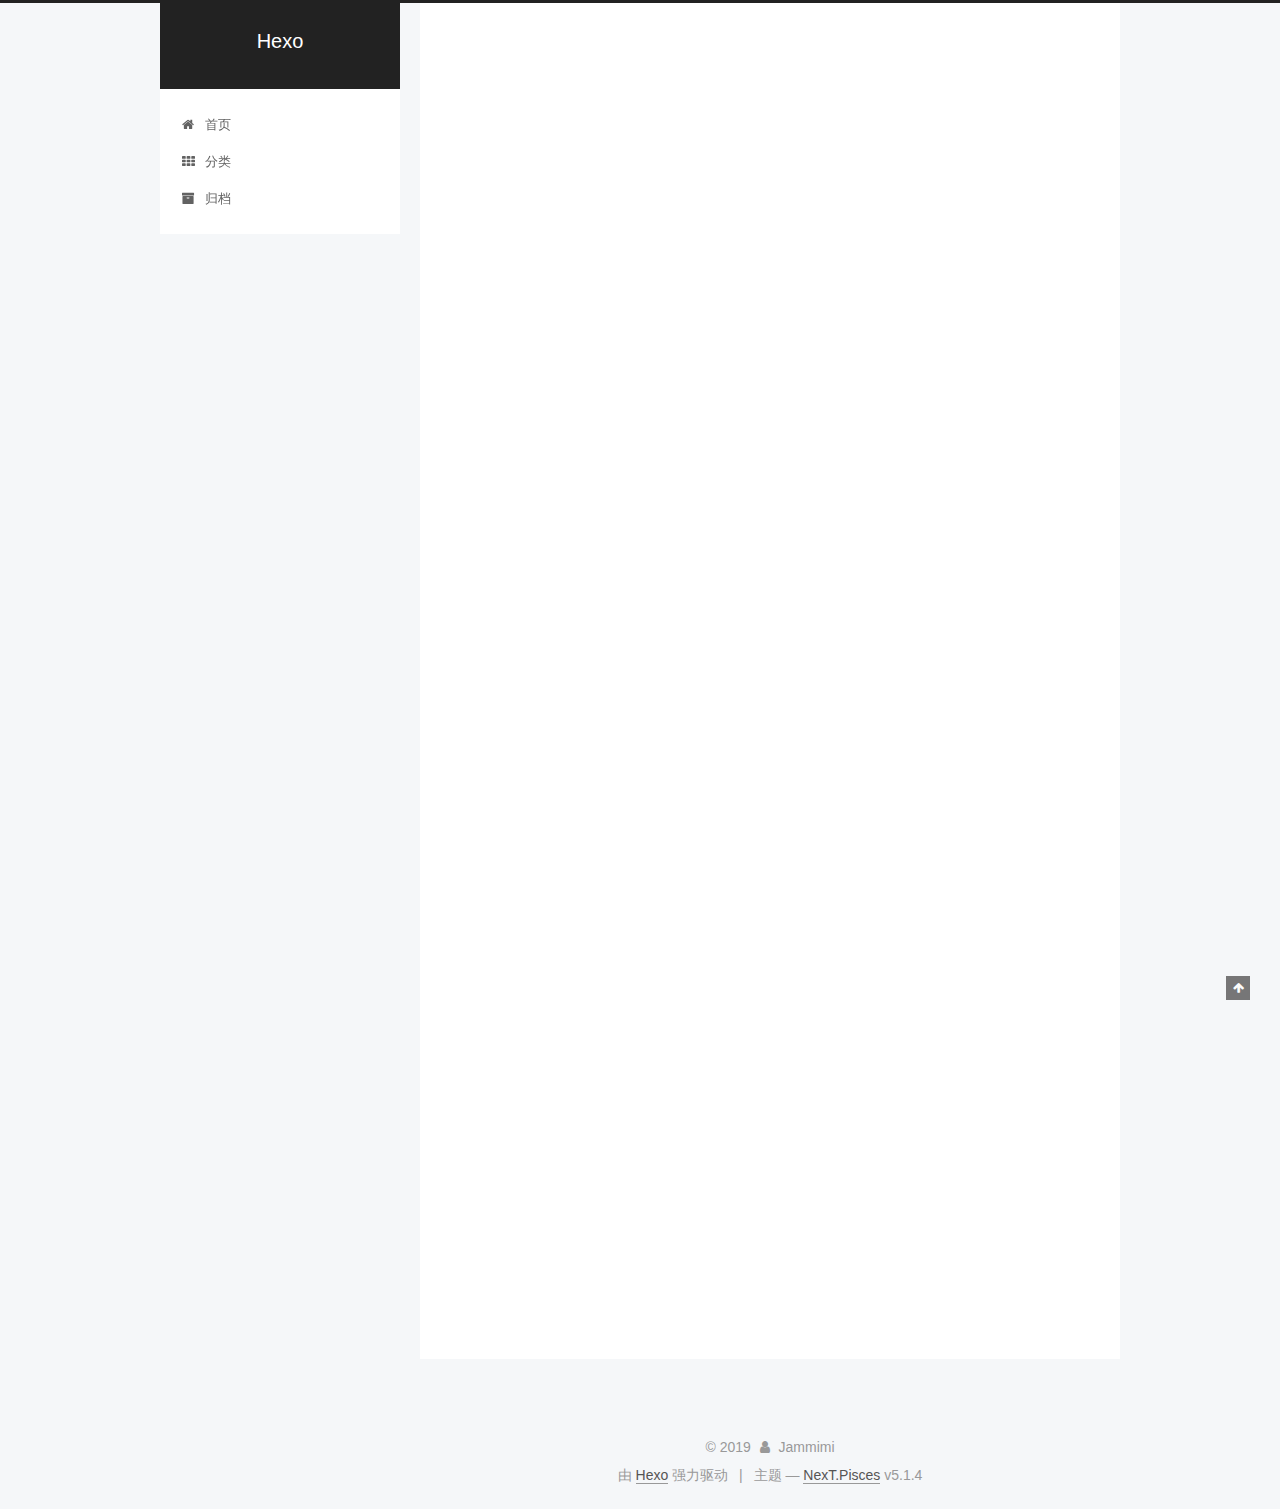
<file: index.html>
<!DOCTYPE html>



  


<html class="theme-next pisces use-motion" lang="zh-Hans">
<head><meta name="generator" content="Hexo 3.8.0">
  <meta charset="UTF-8">
<meta http-equiv="X-UA-Compatible" content="IE=edge">
<meta name="viewport" content="width=device-width, initial-scale=1, maximum-scale=1">
<meta name="theme-color" content="#222">









<meta http-equiv="Cache-Control" content="no-transform">
<meta http-equiv="Cache-Control" content="no-siteapp">
















  
  
  <link href="/lib/fancybox/source/jquery.fancybox.css?v=2.1.5" rel="stylesheet" type="text/css">







<link href="/lib/font-awesome/css/font-awesome.min.css?v=4.6.2" rel="stylesheet" type="text/css">

<link href="/css/main.css?v=5.1.4" rel="stylesheet" type="text/css">


  <link rel="apple-touch-icon" sizes="180x180" href="/images/apple-touch-icon-next.png?v=5.1.4">


  <link rel="icon" type="image/png" sizes="32x32" href="/images/favicon-32x32-next.png?v=5.1.4">


  <link rel="icon" type="image/png" sizes="16x16" href="/images/favicon-16x16-next.png?v=5.1.4">


  <link rel="mask-icon" href="/images/logo.svg?v=5.1.4" color="#222">





  <meta name="keywords" content="Hexo, NexT">










<meta property="og:type" content="website">
<meta property="og:title" content="Hexo">
<meta property="og:url" content="http://yoursite.com/index.html">
<meta property="og:site_name" content="Hexo">
<meta property="og:locale" content="zh-Hans">
<meta name="twitter:card" content="summary">
<meta name="twitter:title" content="Hexo">



<script type="text/javascript" id="hexo.configurations">
  var NexT = window.NexT || {};
  var CONFIG = {
    root: '/',
    scheme: 'Pisces',
    version: '5.1.4',
    sidebar: {"position":"left","display":"post","offset":12,"b2t":false,"scrollpercent":false,"onmobile":false},
    fancybox: true,
    tabs: true,
    motion: {"enable":true,"async":false,"transition":{"post_block":"fadeIn","post_header":"slideDownIn","post_body":"slideDownIn","coll_header":"slideLeftIn","sidebar":"slideUpIn"}},
    duoshuo: {
      userId: '0',
      author: '博主'
    },
    algolia: {
      applicationID: '',
      apiKey: '',
      indexName: '',
      hits: {"per_page":10},
      labels: {"input_placeholder":"Search for Posts","hits_empty":"We didn't find any results for the search: ${query}","hits_stats":"${hits} results found in ${time} ms"}
    }
  };
</script>



  <link rel="canonical" href="http://yoursite.com/">





  <title>Hexo</title>
  








</head>

<body itemscope="" itemtype="http://schema.org/WebPage" lang="zh-Hans">

  
  
    
  

  <div class="container sidebar-position-left 
  page-home">
    <div class="headband"></div>

    <header id="header" class="header" itemscope="" itemtype="http://schema.org/WPHeader">
      <div class="header-inner"><div class="site-brand-wrapper">
  <div class="site-meta ">
    

    <div class="custom-logo-site-title">
      <a href="/" class="brand" rel="start">
        <span class="logo-line-before"><i></i></span>
        <span class="site-title">Hexo</span>
        <span class="logo-line-after"><i></i></span>
      </a>
    </div>
      
        <p class="site-subtitle"></p>
      
  </div>

  <div class="site-nav-toggle">
    <button>
      <span class="btn-bar"></span>
      <span class="btn-bar"></span>
      <span class="btn-bar"></span>
    </button>
  </div>
</div>

<nav class="site-nav">
  

  
    <ul id="menu" class="menu">
      
        
        <li class="menu-item menu-item-home">
          <a href="/" rel="section">
            
              <i class="menu-item-icon fa fa-fw fa-home"></i> <br>
            
            首页
          </a>
        </li>
      
        
        <li class="menu-item menu-item-categories">
          <a href="/categories/" rel="section">
            
              <i class="menu-item-icon fa fa-fw fa-th"></i> <br>
            
            分类
          </a>
        </li>
      
        
        <li class="menu-item menu-item-archives">
          <a href="/archives/" rel="section">
            
              <i class="menu-item-icon fa fa-fw fa-archive"></i> <br>
            
            归档
          </a>
        </li>
      

      
    </ul>
  

  
</nav>



 </div>
    </header>

    <main id="main" class="main">
      <div class="main-inner">
        <div class="content-wrap">
          <div id="content" class="content">
            
  <section id="posts" class="posts-expand">
    
      

  

  
  
  

  <article class="post post-type-normal" itemscope="" itemtype="http://schema.org/Article">
  
  
  
  <div class="post-block">
    <link itemprop="mainEntityOfPage" href="http://yoursite.com/2019/02/01/11111/">

    <span hidden itemprop="author" itemscope="" itemtype="http://schema.org/Person">
      <meta itemprop="name" content="Jammimi">
      <meta itemprop="description" content="">
      <meta itemprop="image" content="/images/avatar.gif">
    </span>

    <span hidden itemprop="publisher" itemscope="" itemtype="http://schema.org/Organization">
      <meta itemprop="name" content="Hexo">
    </span>

    
      <header class="post-header">

        
        
          <h1 class="post-title" itemprop="name headline">
                
                <a class="post-title-link" href="/2019/02/01/11111/" itemprop="url">11111</a></h1>
        

        <div class="post-meta">
          <span class="post-time">
            
              <span class="post-meta-item-icon">
                <i class="fa fa-calendar-o"></i>
              </span>
              
                <span class="post-meta-item-text">发表于</span>
              
              <time title="创建于" itemprop="dateCreated datePublished" datetime="2019-02-01T15:22:10+08:00">
                2019-02-01
              </time>
            

            

            
          </span>

          

          
            
          

          
          

          

          

          

        </div>
      </header>
    

    
    
    
    <div class="post-body" itemprop="articleBody">

      
      

      
        
          
            <p>啥的就是滴啊商调函大书包几把四个</p>

          
        
      
    </div>
    
    
    

    

    

    

    <footer class="post-footer">
      

      

      

      
      
        <div class="post-eof"></div>
      
    </footer>
  </div>
  
  
  
  </article>


    
      

  

  
  
  

  <article class="post post-type-normal" itemscope="" itemtype="http://schema.org/Article">
  
  
  
  <div class="post-block">
    <link itemprop="mainEntityOfPage" href="http://yoursite.com/2019/02/01/hello-world/">

    <span hidden itemprop="author" itemscope="" itemtype="http://schema.org/Person">
      <meta itemprop="name" content="Jammimi">
      <meta itemprop="description" content="">
      <meta itemprop="image" content="/images/avatar.gif">
    </span>

    <span hidden itemprop="publisher" itemscope="" itemtype="http://schema.org/Organization">
      <meta itemprop="name" content="Hexo">
    </span>

    
      <header class="post-header">

        
        
          <h1 class="post-title" itemprop="name headline">
                
                <a class="post-title-link" href="/2019/02/01/hello-world/" itemprop="url">Hello World</a></h1>
        

        <div class="post-meta">
          <span class="post-time">
            
              <span class="post-meta-item-icon">
                <i class="fa fa-calendar-o"></i>
              </span>
              
                <span class="post-meta-item-text">发表于</span>
              
              <time title="创建于" itemprop="dateCreated datePublished" datetime="2019-02-01T14:11:14+08:00">
                2019-02-01
              </time>
            

            

            
          </span>

          

          
            
          

          
          

          

          

          

        </div>
      </header>
    

    
    
    
    <div class="post-body" itemprop="articleBody">

      
      

      
        
          
            <p>Welcome to <a href="https://hexo.io/" target="_blank" rel="noopener">Hexo</a>! This is your very first post. Check <a href="https://hexo.io/docs/" target="_blank" rel="noopener">documentation</a> for more info. If you get any problems when using Hexo, you can find the answer in <a href="https://hexo.io/docs/troubleshooting.html" target="_blank" rel="noopener">troubleshooting</a> or you can ask me on <a href="https://github.com/hexojs/hexo/issues" target="_blank" rel="noopener">GitHub</a>.</p>
<h2 id="Quick-Start"><a href="#Quick-Start" class="headerlink" title="Quick Start"></a>Quick Start</h2><h3 id="Create-a-new-post"><a href="#Create-a-new-post" class="headerlink" title="Create a new post"></a>Create a new post</h3><figure class="highlight bash"><table><tr><td class="gutter"><pre><span class="line">1</span><br></pre></td><td class="code"><pre><span class="line">$ hexo new <span class="string">"My New Post"</span></span><br></pre></td></tr></table></figure>
<p>More info: <a href="https://hexo.io/docs/writing.html" target="_blank" rel="noopener">Writing</a></p>
<h3 id="Run-server"><a href="#Run-server" class="headerlink" title="Run server"></a>Run server</h3><figure class="highlight bash"><table><tr><td class="gutter"><pre><span class="line">1</span><br></pre></td><td class="code"><pre><span class="line">$ hexo server</span><br></pre></td></tr></table></figure>
<p>More info: <a href="https://hexo.io/docs/server.html" target="_blank" rel="noopener">Server</a></p>
<h3 id="Generate-static-files"><a href="#Generate-static-files" class="headerlink" title="Generate static files"></a>Generate static files</h3><figure class="highlight bash"><table><tr><td class="gutter"><pre><span class="line">1</span><br></pre></td><td class="code"><pre><span class="line">$ hexo generate</span><br></pre></td></tr></table></figure>
<p>More info: <a href="https://hexo.io/docs/generating.html" target="_blank" rel="noopener">Generating</a></p>
<h3 id="Deploy-to-remote-sites"><a href="#Deploy-to-remote-sites" class="headerlink" title="Deploy to remote sites"></a>Deploy to remote sites</h3><figure class="highlight bash"><table><tr><td class="gutter"><pre><span class="line">1</span><br></pre></td><td class="code"><pre><span class="line">$ hexo deploy</span><br></pre></td></tr></table></figure>
<p>More info: <a href="https://hexo.io/docs/deployment.html" target="_blank" rel="noopener">Deployment</a></p>

          
        
      
    </div>
    
    
    

    

    

    

    <footer class="post-footer">
      

      

      

      
      
        <div class="post-eof"></div>
      
    </footer>
  </div>
  
  
  
  </article>


    
  </section>

  


          </div>
          


          

        </div>
        
          
  
  <div class="sidebar-toggle">
    <div class="sidebar-toggle-line-wrap">
      <span class="sidebar-toggle-line sidebar-toggle-line-first"></span>
      <span class="sidebar-toggle-line sidebar-toggle-line-middle"></span>
      <span class="sidebar-toggle-line sidebar-toggle-line-last"></span>
    </div>
  </div>

  <aside id="sidebar" class="sidebar">
    
    <div class="sidebar-inner">

      

      

      <section class="site-overview-wrap sidebar-panel sidebar-panel-active">
        <div class="site-overview">
          <div class="site-author motion-element" itemprop="author" itemscope="" itemtype="http://schema.org/Person">
            
              <p class="site-author-name" itemprop="name">Jammimi</p>
              <p class="site-description motion-element" itemprop="description"></p>
          </div>

          <nav class="site-state motion-element">

            
              <div class="site-state-item site-state-posts">
              
                <a href="/archives/">
              
                  <span class="site-state-item-count">2</span>
                  <span class="site-state-item-name">日志</span>
                </a>
              </div>
            

            

            

          </nav>

          

          

          
          

          
          

          

        </div>
      </section>

      

      

    </div>
  </aside>


        
      </div>
    </main>

    <footer id="footer" class="footer">
      <div class="footer-inner">
        <div class="copyright">&copy; <span itemprop="copyrightYear">2019</span>
  <span class="with-love">
    <i class="fa fa-user"></i>
  </span>
  <span class="author" itemprop="copyrightHolder">Jammimi</span>

  
</div>


  <div class="powered-by">由 <a class="theme-link" target="_blank" href="https://hexo.io">Hexo</a> 强力驱动</div>



  <span class="post-meta-divider">|</span>



  <div class="theme-info">主题 &mdash; <a class="theme-link" target="_blank" href="https://github.com/iissnan/hexo-theme-next">NexT.Pisces</a> v5.1.4</div>




        







        
      </div>
    </footer>

    
      <div class="back-to-top">
        <i class="fa fa-arrow-up"></i>
        
      </div>
    

    

  </div>

  

<script type="text/javascript">
  if (Object.prototype.toString.call(window.Promise) !== '[object Function]') {
    window.Promise = null;
  }
</script>









  












  
  
    <script type="text/javascript" src="/lib/jquery/index.js?v=2.1.3"></script>
  

  
  
    <script type="text/javascript" src="/lib/fastclick/lib/fastclick.min.js?v=1.0.6"></script>
  

  
  
    <script type="text/javascript" src="/lib/jquery_lazyload/jquery.lazyload.js?v=1.9.7"></script>
  

  
  
    <script type="text/javascript" src="/lib/velocity/velocity.min.js?v=1.2.1"></script>
  

  
  
    <script type="text/javascript" src="/lib/velocity/velocity.ui.min.js?v=1.2.1"></script>
  

  
  
    <script type="text/javascript" src="/lib/fancybox/source/jquery.fancybox.pack.js?v=2.1.5"></script>
  


  


  <script type="text/javascript" src="/js/src/utils.js?v=5.1.4"></script>

  <script type="text/javascript" src="/js/src/motion.js?v=5.1.4"></script>



  
  


  <script type="text/javascript" src="/js/src/affix.js?v=5.1.4"></script>

  <script type="text/javascript" src="/js/src/schemes/pisces.js?v=5.1.4"></script>



  

  


  <script type="text/javascript" src="/js/src/bootstrap.js?v=5.1.4"></script>



  


  




	





  





  












  





  

  

  

  
  

  

  

  

</body>
</html>
</file>
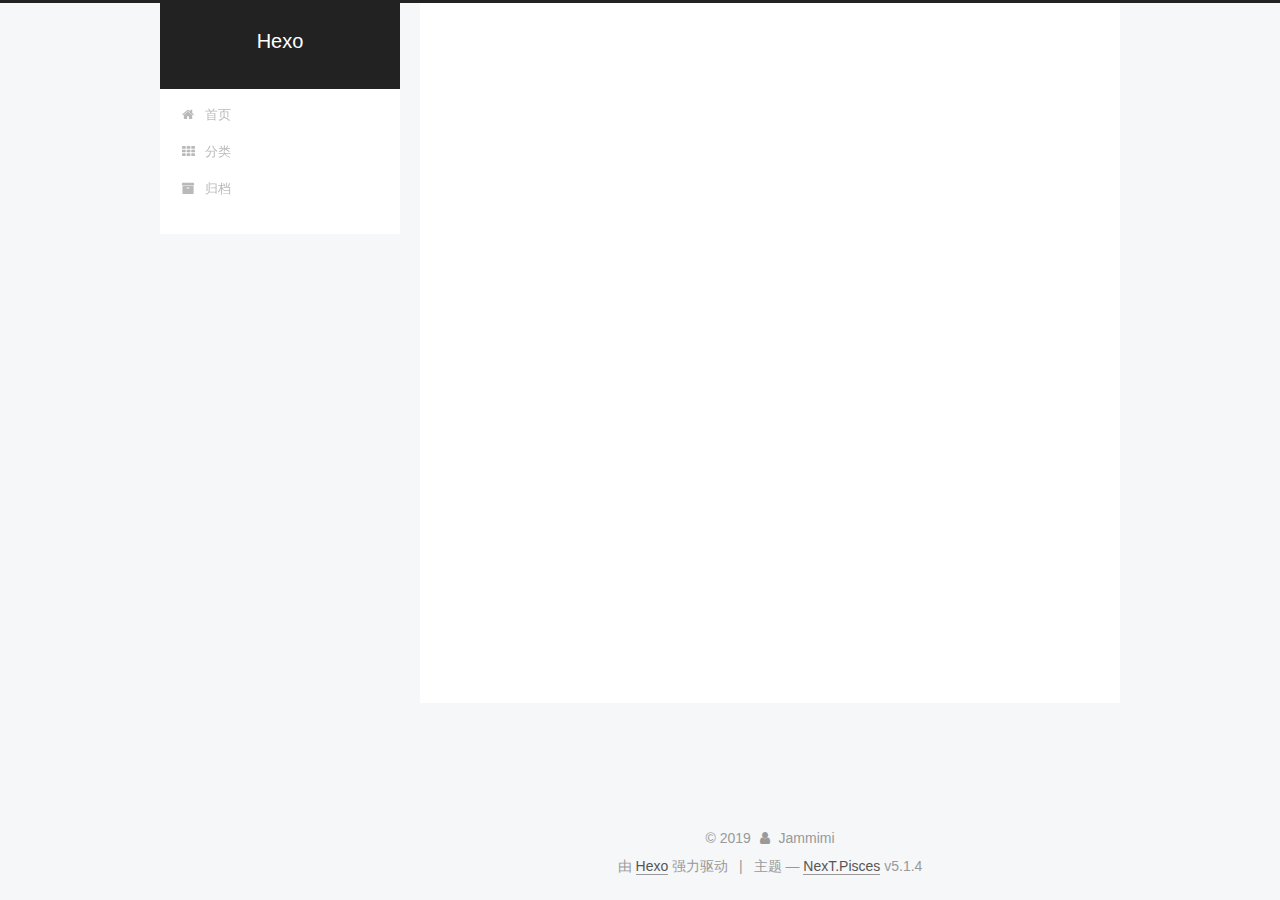
<file: archives/index.html>
<!DOCTYPE html>



  


<html class="theme-next pisces use-motion" lang="zh-Hans">
<head><meta name="generator" content="Hexo 3.8.0">
  <meta charset="UTF-8">
<meta http-equiv="X-UA-Compatible" content="IE=edge">
<meta name="viewport" content="width=device-width, initial-scale=1, maximum-scale=1">
<meta name="theme-color" content="#222">









<meta http-equiv="Cache-Control" content="no-transform">
<meta http-equiv="Cache-Control" content="no-siteapp">
















  
  
  <link href="/lib/fancybox/source/jquery.fancybox.css?v=2.1.5" rel="stylesheet" type="text/css">







<link href="/lib/font-awesome/css/font-awesome.min.css?v=4.6.2" rel="stylesheet" type="text/css">

<link href="/css/main.css?v=5.1.4" rel="stylesheet" type="text/css">


  <link rel="apple-touch-icon" sizes="180x180" href="/images/apple-touch-icon-next.png?v=5.1.4">


  <link rel="icon" type="image/png" sizes="32x32" href="/images/favicon-32x32-next.png?v=5.1.4">


  <link rel="icon" type="image/png" sizes="16x16" href="/images/favicon-16x16-next.png?v=5.1.4">


  <link rel="mask-icon" href="/images/logo.svg?v=5.1.4" color="#222">





  <meta name="keywords" content="Hexo, NexT">










<meta property="og:type" content="website">
<meta property="og:title" content="Hexo">
<meta property="og:url" content="http://yoursite.com/archives/index.html">
<meta property="og:site_name" content="Hexo">
<meta property="og:locale" content="zh-Hans">
<meta name="twitter:card" content="summary">
<meta name="twitter:title" content="Hexo">



<script type="text/javascript" id="hexo.configurations">
  var NexT = window.NexT || {};
  var CONFIG = {
    root: '/',
    scheme: 'Pisces',
    version: '5.1.4',
    sidebar: {"position":"left","display":"post","offset":12,"b2t":false,"scrollpercent":false,"onmobile":false},
    fancybox: true,
    tabs: true,
    motion: {"enable":true,"async":false,"transition":{"post_block":"fadeIn","post_header":"slideDownIn","post_body":"slideDownIn","coll_header":"slideLeftIn","sidebar":"slideUpIn"}},
    duoshuo: {
      userId: '0',
      author: '博主'
    },
    algolia: {
      applicationID: '',
      apiKey: '',
      indexName: '',
      hits: {"per_page":10},
      labels: {"input_placeholder":"Search for Posts","hits_empty":"We didn't find any results for the search: ${query}","hits_stats":"${hits} results found in ${time} ms"}
    }
  };
</script>



  <link rel="canonical" href="http://yoursite.com/archives/">





  <title>归档 | Hexo</title>
  








</head>

<body itemscope="" itemtype="http://schema.org/WebPage" lang="zh-Hans">

  
  
    
  

  <div class="container sidebar-position-left page-archive">
    <div class="headband"></div>

    <header id="header" class="header" itemscope="" itemtype="http://schema.org/WPHeader">
      <div class="header-inner"><div class="site-brand-wrapper">
  <div class="site-meta ">
    

    <div class="custom-logo-site-title">
      <a href="/" class="brand" rel="start">
        <span class="logo-line-before"><i></i></span>
        <span class="site-title">Hexo</span>
        <span class="logo-line-after"><i></i></span>
      </a>
    </div>
      
        <p class="site-subtitle"></p>
      
  </div>

  <div class="site-nav-toggle">
    <button>
      <span class="btn-bar"></span>
      <span class="btn-bar"></span>
      <span class="btn-bar"></span>
    </button>
  </div>
</div>

<nav class="site-nav">
  

  
    <ul id="menu" class="menu">
      
        
        <li class="menu-item menu-item-home">
          <a href="/" rel="section">
            
              <i class="menu-item-icon fa fa-fw fa-home"></i> <br>
            
            首页
          </a>
        </li>
      
        
        <li class="menu-item menu-item-categories">
          <a href="/categories/" rel="section">
            
              <i class="menu-item-icon fa fa-fw fa-th"></i> <br>
            
            分类
          </a>
        </li>
      
        
        <li class="menu-item menu-item-archives">
          <a href="/archives/" rel="section">
            
              <i class="menu-item-icon fa fa-fw fa-archive"></i> <br>
            
            归档
          </a>
        </li>
      

      
    </ul>
  

  
</nav>



 </div>
    </header>

    <main id="main" class="main">
      <div class="main-inner">
        <div class="content-wrap">
          <div id="content" class="content">
            

  
  
  
  <div class="post-block archive">
    <div id="posts" class="posts-collapse">
      <span class="archive-move-on"></span>

      <span class="archive-page-counter">
        
        
        
          
        
        嗯..! 目前共计 2 篇日志。 继续努力。
      </span>

      

        
        
        

        
          
          <div class="collection-title">
            <h1 class="archive-year" id="archive-year-2019">2019</h1>
          </div>
        
        

        

  <article class="post post-type-normal" itemscope="" itemtype="http://schema.org/Article">
    <header class="post-header">

      <h2 class="post-title">
        
            <a class="post-title-link" href="/2019/02/01/11111/" itemprop="url">
              
                <span itemprop="name">11111</span>
              
            </a>
        
      </h2>

      <div class="post-meta">
        <time class="post-time" itemprop="dateCreated" datetime="2019-02-01T15:22:10+08:00" content="2019-02-01">
          02-01
        </time>
      </div>

    </header>
  </article>



      

        
        
        

        
        

        

  <article class="post post-type-normal" itemscope="" itemtype="http://schema.org/Article">
    <header class="post-header">

      <h2 class="post-title">
        
            <a class="post-title-link" href="/2019/02/01/hello-world/" itemprop="url">
              
                <span itemprop="name">Hello World</span>
              
            </a>
        
      </h2>

      <div class="post-meta">
        <time class="post-time" itemprop="dateCreated" datetime="2019-02-01T14:11:14+08:00" content="2019-02-01">
          02-01
        </time>
      </div>

    </header>
  </article>



      

    </div>
  </div>
  
  
  

  



          </div>
          


          

        </div>
        
          
  
  <div class="sidebar-toggle">
    <div class="sidebar-toggle-line-wrap">
      <span class="sidebar-toggle-line sidebar-toggle-line-first"></span>
      <span class="sidebar-toggle-line sidebar-toggle-line-middle"></span>
      <span class="sidebar-toggle-line sidebar-toggle-line-last"></span>
    </div>
  </div>

  <aside id="sidebar" class="sidebar">
    
    <div class="sidebar-inner">

      

      

      <section class="site-overview-wrap sidebar-panel sidebar-panel-active">
        <div class="site-overview">
          <div class="site-author motion-element" itemprop="author" itemscope="" itemtype="http://schema.org/Person">
            
              <p class="site-author-name" itemprop="name">Jammimi</p>
              <p class="site-description motion-element" itemprop="description"></p>
          </div>

          <nav class="site-state motion-element">

            
              <div class="site-state-item site-state-posts">
              
                <a href="/archives/">
              
                  <span class="site-state-item-count">2</span>
                  <span class="site-state-item-name">日志</span>
                </a>
              </div>
            

            

            

          </nav>

          

          

          
          

          
          

          

        </div>
      </section>

      

      

    </div>
  </aside>


        
      </div>
    </main>

    <footer id="footer" class="footer">
      <div class="footer-inner">
        <div class="copyright">&copy; <span itemprop="copyrightYear">2019</span>
  <span class="with-love">
    <i class="fa fa-user"></i>
  </span>
  <span class="author" itemprop="copyrightHolder">Jammimi</span>

  
</div>


  <div class="powered-by">由 <a class="theme-link" target="_blank" href="https://hexo.io">Hexo</a> 强力驱动</div>



  <span class="post-meta-divider">|</span>



  <div class="theme-info">主题 &mdash; <a class="theme-link" target="_blank" href="https://github.com/iissnan/hexo-theme-next">NexT.Pisces</a> v5.1.4</div>




        







        
      </div>
    </footer>

    
      <div class="back-to-top">
        <i class="fa fa-arrow-up"></i>
        
      </div>
    

    

  </div>

  

<script type="text/javascript">
  if (Object.prototype.toString.call(window.Promise) !== '[object Function]') {
    window.Promise = null;
  }
</script>









  












  
  
    <script type="text/javascript" src="/lib/jquery/index.js?v=2.1.3"></script>
  

  
  
    <script type="text/javascript" src="/lib/fastclick/lib/fastclick.min.js?v=1.0.6"></script>
  

  
  
    <script type="text/javascript" src="/lib/jquery_lazyload/jquery.lazyload.js?v=1.9.7"></script>
  

  
  
    <script type="text/javascript" src="/lib/velocity/velocity.min.js?v=1.2.1"></script>
  

  
  
    <script type="text/javascript" src="/lib/velocity/velocity.ui.min.js?v=1.2.1"></script>
  

  
  
    <script type="text/javascript" src="/lib/fancybox/source/jquery.fancybox.pack.js?v=2.1.5"></script>
  


  


  <script type="text/javascript" src="/js/src/utils.js?v=5.1.4"></script>

  <script type="text/javascript" src="/js/src/motion.js?v=5.1.4"></script>



  
  


  <script type="text/javascript" src="/js/src/affix.js?v=5.1.4"></script>

  <script type="text/javascript" src="/js/src/schemes/pisces.js?v=5.1.4"></script>



  

  


  <script type="text/javascript" src="/js/src/bootstrap.js?v=5.1.4"></script>



  


  




	





  





  












  





  

  

  

  
  

  

  

  

</body>
</html>
</file>
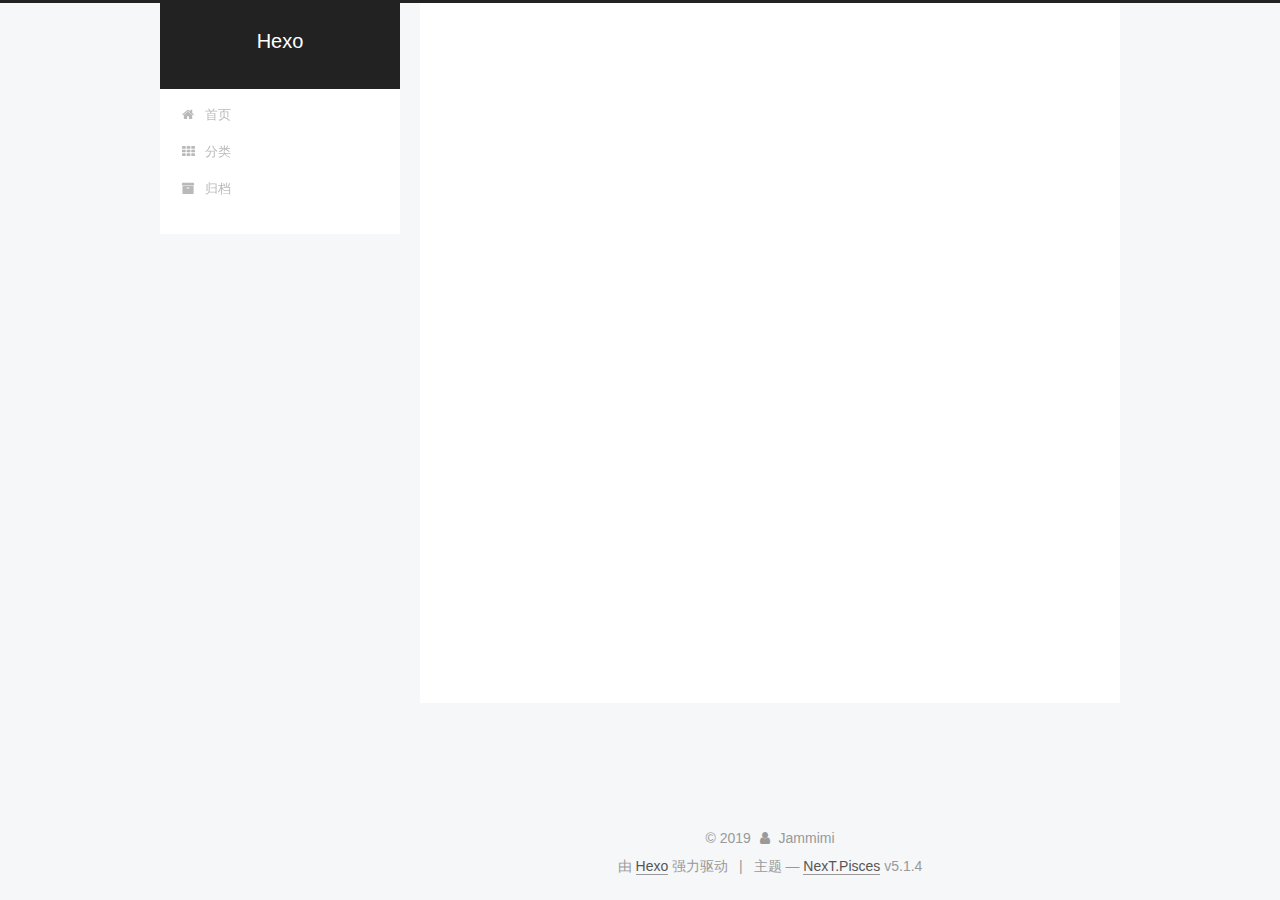
<file: archives/2019/index.html>
<!DOCTYPE html>



  


<html class="theme-next pisces use-motion" lang="zh-Hans">
<head><meta name="generator" content="Hexo 3.8.0">
  <meta charset="UTF-8">
<meta http-equiv="X-UA-Compatible" content="IE=edge">
<meta name="viewport" content="width=device-width, initial-scale=1, maximum-scale=1">
<meta name="theme-color" content="#222">









<meta http-equiv="Cache-Control" content="no-transform">
<meta http-equiv="Cache-Control" content="no-siteapp">
















  
  
  <link href="/lib/fancybox/source/jquery.fancybox.css?v=2.1.5" rel="stylesheet" type="text/css">







<link href="/lib/font-awesome/css/font-awesome.min.css?v=4.6.2" rel="stylesheet" type="text/css">

<link href="/css/main.css?v=5.1.4" rel="stylesheet" type="text/css">


  <link rel="apple-touch-icon" sizes="180x180" href="/images/apple-touch-icon-next.png?v=5.1.4">


  <link rel="icon" type="image/png" sizes="32x32" href="/images/favicon-32x32-next.png?v=5.1.4">


  <link rel="icon" type="image/png" sizes="16x16" href="/images/favicon-16x16-next.png?v=5.1.4">


  <link rel="mask-icon" href="/images/logo.svg?v=5.1.4" color="#222">





  <meta name="keywords" content="Hexo, NexT">










<meta property="og:type" content="website">
<meta property="og:title" content="Hexo">
<meta property="og:url" content="http://yoursite.com/archives/2019/index.html">
<meta property="og:site_name" content="Hexo">
<meta property="og:locale" content="zh-Hans">
<meta name="twitter:card" content="summary">
<meta name="twitter:title" content="Hexo">



<script type="text/javascript" id="hexo.configurations">
  var NexT = window.NexT || {};
  var CONFIG = {
    root: '/',
    scheme: 'Pisces',
    version: '5.1.4',
    sidebar: {"position":"left","display":"post","offset":12,"b2t":false,"scrollpercent":false,"onmobile":false},
    fancybox: true,
    tabs: true,
    motion: {"enable":true,"async":false,"transition":{"post_block":"fadeIn","post_header":"slideDownIn","post_body":"slideDownIn","coll_header":"slideLeftIn","sidebar":"slideUpIn"}},
    duoshuo: {
      userId: '0',
      author: '博主'
    },
    algolia: {
      applicationID: '',
      apiKey: '',
      indexName: '',
      hits: {"per_page":10},
      labels: {"input_placeholder":"Search for Posts","hits_empty":"We didn't find any results for the search: ${query}","hits_stats":"${hits} results found in ${time} ms"}
    }
  };
</script>



  <link rel="canonical" href="http://yoursite.com/archives/2019/">





  <title>归档 | Hexo</title>
  








</head>

<body itemscope="" itemtype="http://schema.org/WebPage" lang="zh-Hans">

  
  
    
  

  <div class="container sidebar-position-left page-archive">
    <div class="headband"></div>

    <header id="header" class="header" itemscope="" itemtype="http://schema.org/WPHeader">
      <div class="header-inner"><div class="site-brand-wrapper">
  <div class="site-meta ">
    

    <div class="custom-logo-site-title">
      <a href="/" class="brand" rel="start">
        <span class="logo-line-before"><i></i></span>
        <span class="site-title">Hexo</span>
        <span class="logo-line-after"><i></i></span>
      </a>
    </div>
      
        <p class="site-subtitle"></p>
      
  </div>

  <div class="site-nav-toggle">
    <button>
      <span class="btn-bar"></span>
      <span class="btn-bar"></span>
      <span class="btn-bar"></span>
    </button>
  </div>
</div>

<nav class="site-nav">
  

  
    <ul id="menu" class="menu">
      
        
        <li class="menu-item menu-item-home">
          <a href="/" rel="section">
            
              <i class="menu-item-icon fa fa-fw fa-home"></i> <br>
            
            首页
          </a>
        </li>
      
        
        <li class="menu-item menu-item-categories">
          <a href="/categories/" rel="section">
            
              <i class="menu-item-icon fa fa-fw fa-th"></i> <br>
            
            分类
          </a>
        </li>
      
        
        <li class="menu-item menu-item-archives">
          <a href="/archives/" rel="section">
            
              <i class="menu-item-icon fa fa-fw fa-archive"></i> <br>
            
            归档
          </a>
        </li>
      

      
    </ul>
  

  
</nav>



 </div>
    </header>

    <main id="main" class="main">
      <div class="main-inner">
        <div class="content-wrap">
          <div id="content" class="content">
            

  
  
  
  <div class="post-block archive">
    <div id="posts" class="posts-collapse">
      <span class="archive-move-on"></span>

      <span class="archive-page-counter">
        
        
        
          
        
        嗯..! 目前共计 2 篇日志。 继续努力。
      </span>

      

        
        
        

        
          
          <div class="collection-title">
            <h1 class="archive-year" id="archive-year-2019">2019</h1>
          </div>
        
        

        

  <article class="post post-type-normal" itemscope="" itemtype="http://schema.org/Article">
    <header class="post-header">

      <h2 class="post-title">
        
            <a class="post-title-link" href="/2019/02/01/11111/" itemprop="url">
              
                <span itemprop="name">11111</span>
              
            </a>
        
      </h2>

      <div class="post-meta">
        <time class="post-time" itemprop="dateCreated" datetime="2019-02-01T15:22:10+08:00" content="2019-02-01">
          02-01
        </time>
      </div>

    </header>
  </article>



      

        
        
        

        
        

        

  <article class="post post-type-normal" itemscope="" itemtype="http://schema.org/Article">
    <header class="post-header">

      <h2 class="post-title">
        
            <a class="post-title-link" href="/2019/02/01/hello-world/" itemprop="url">
              
                <span itemprop="name">Hello World</span>
              
            </a>
        
      </h2>

      <div class="post-meta">
        <time class="post-time" itemprop="dateCreated" datetime="2019-02-01T14:11:14+08:00" content="2019-02-01">
          02-01
        </time>
      </div>

    </header>
  </article>



      

    </div>
  </div>
  
  
  

  



          </div>
          


          

        </div>
        
          
  
  <div class="sidebar-toggle">
    <div class="sidebar-toggle-line-wrap">
      <span class="sidebar-toggle-line sidebar-toggle-line-first"></span>
      <span class="sidebar-toggle-line sidebar-toggle-line-middle"></span>
      <span class="sidebar-toggle-line sidebar-toggle-line-last"></span>
    </div>
  </div>

  <aside id="sidebar" class="sidebar">
    
    <div class="sidebar-inner">

      

      

      <section class="site-overview-wrap sidebar-panel sidebar-panel-active">
        <div class="site-overview">
          <div class="site-author motion-element" itemprop="author" itemscope="" itemtype="http://schema.org/Person">
            
              <p class="site-author-name" itemprop="name">Jammimi</p>
              <p class="site-description motion-element" itemprop="description"></p>
          </div>

          <nav class="site-state motion-element">

            
              <div class="site-state-item site-state-posts">
              
                <a href="/archives/">
              
                  <span class="site-state-item-count">2</span>
                  <span class="site-state-item-name">日志</span>
                </a>
              </div>
            

            

            

          </nav>

          

          

          
          

          
          

          

        </div>
      </section>

      

      

    </div>
  </aside>


        
      </div>
    </main>

    <footer id="footer" class="footer">
      <div class="footer-inner">
        <div class="copyright">&copy; <span itemprop="copyrightYear">2019</span>
  <span class="with-love">
    <i class="fa fa-user"></i>
  </span>
  <span class="author" itemprop="copyrightHolder">Jammimi</span>

  
</div>


  <div class="powered-by">由 <a class="theme-link" target="_blank" href="https://hexo.io">Hexo</a> 强力驱动</div>



  <span class="post-meta-divider">|</span>



  <div class="theme-info">主题 &mdash; <a class="theme-link" target="_blank" href="https://github.com/iissnan/hexo-theme-next">NexT.Pisces</a> v5.1.4</div>




        







        
      </div>
    </footer>

    
      <div class="back-to-top">
        <i class="fa fa-arrow-up"></i>
        
      </div>
    

    

  </div>

  

<script type="text/javascript">
  if (Object.prototype.toString.call(window.Promise) !== '[object Function]') {
    window.Promise = null;
  }
</script>









  












  
  
    <script type="text/javascript" src="/lib/jquery/index.js?v=2.1.3"></script>
  

  
  
    <script type="text/javascript" src="/lib/fastclick/lib/fastclick.min.js?v=1.0.6"></script>
  

  
  
    <script type="text/javascript" src="/lib/jquery_lazyload/jquery.lazyload.js?v=1.9.7"></script>
  

  
  
    <script type="text/javascript" src="/lib/velocity/velocity.min.js?v=1.2.1"></script>
  

  
  
    <script type="text/javascript" src="/lib/velocity/velocity.ui.min.js?v=1.2.1"></script>
  

  
  
    <script type="text/javascript" src="/lib/fancybox/source/jquery.fancybox.pack.js?v=2.1.5"></script>
  


  


  <script type="text/javascript" src="/js/src/utils.js?v=5.1.4"></script>

  <script type="text/javascript" src="/js/src/motion.js?v=5.1.4"></script>



  
  


  <script type="text/javascript" src="/js/src/affix.js?v=5.1.4"></script>

  <script type="text/javascript" src="/js/src/schemes/pisces.js?v=5.1.4"></script>



  

  


  <script type="text/javascript" src="/js/src/bootstrap.js?v=5.1.4"></script>



  


  




	





  





  












  





  

  

  

  
  

  

  

  

</body>
</html>
</file>
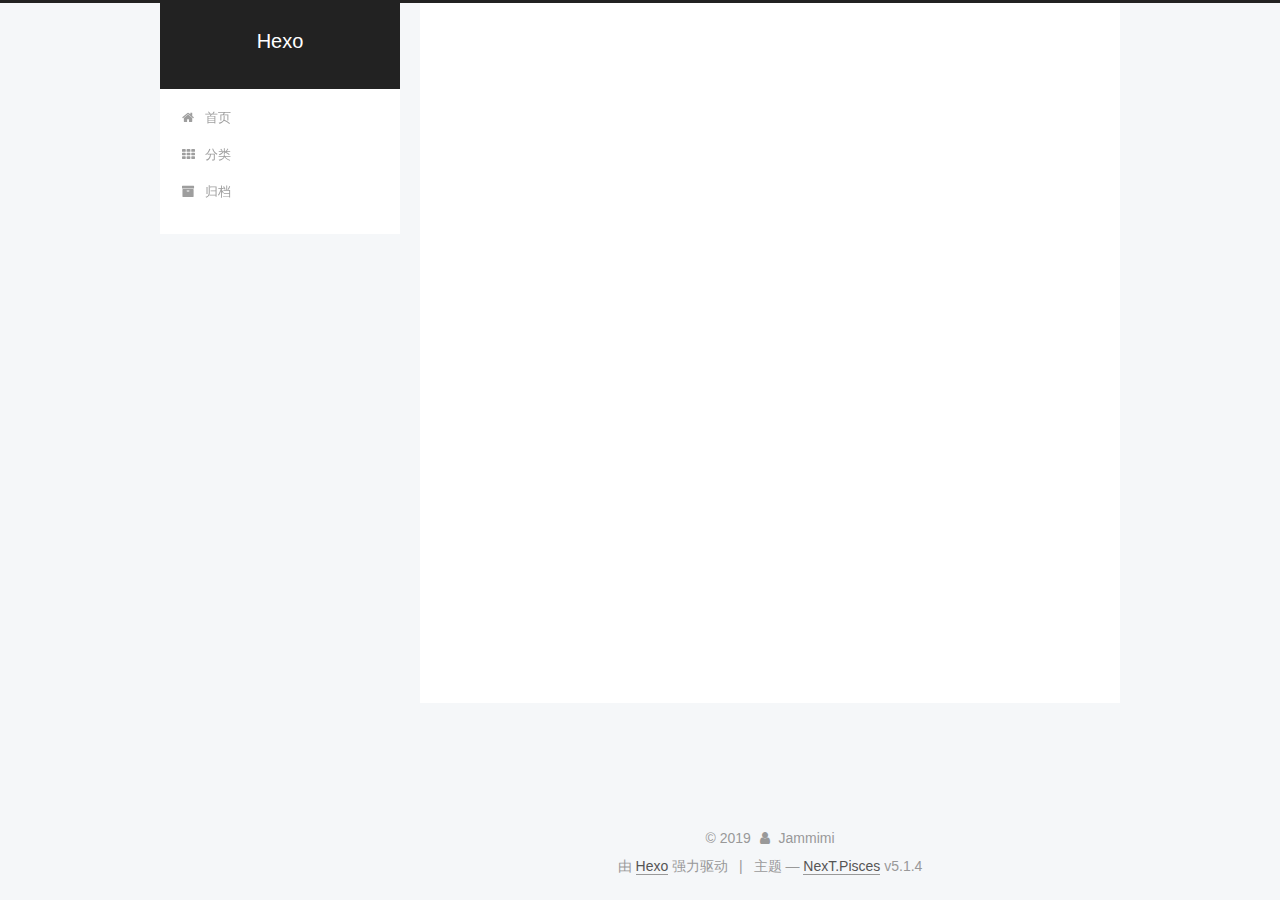
<file: archives/2019/02/index.html>
<!DOCTYPE html>



  


<html class="theme-next pisces use-motion" lang="zh-Hans">
<head><meta name="generator" content="Hexo 3.8.0">
  <meta charset="UTF-8">
<meta http-equiv="X-UA-Compatible" content="IE=edge">
<meta name="viewport" content="width=device-width, initial-scale=1, maximum-scale=1">
<meta name="theme-color" content="#222">









<meta http-equiv="Cache-Control" content="no-transform">
<meta http-equiv="Cache-Control" content="no-siteapp">
















  
  
  <link href="/lib/fancybox/source/jquery.fancybox.css?v=2.1.5" rel="stylesheet" type="text/css">







<link href="/lib/font-awesome/css/font-awesome.min.css?v=4.6.2" rel="stylesheet" type="text/css">

<link href="/css/main.css?v=5.1.4" rel="stylesheet" type="text/css">


  <link rel="apple-touch-icon" sizes="180x180" href="/images/apple-touch-icon-next.png?v=5.1.4">


  <link rel="icon" type="image/png" sizes="32x32" href="/images/favicon-32x32-next.png?v=5.1.4">


  <link rel="icon" type="image/png" sizes="16x16" href="/images/favicon-16x16-next.png?v=5.1.4">


  <link rel="mask-icon" href="/images/logo.svg?v=5.1.4" color="#222">





  <meta name="keywords" content="Hexo, NexT">










<meta property="og:type" content="website">
<meta property="og:title" content="Hexo">
<meta property="og:url" content="http://yoursite.com/archives/2019/02/index.html">
<meta property="og:site_name" content="Hexo">
<meta property="og:locale" content="zh-Hans">
<meta name="twitter:card" content="summary">
<meta name="twitter:title" content="Hexo">



<script type="text/javascript" id="hexo.configurations">
  var NexT = window.NexT || {};
  var CONFIG = {
    root: '/',
    scheme: 'Pisces',
    version: '5.1.4',
    sidebar: {"position":"left","display":"post","offset":12,"b2t":false,"scrollpercent":false,"onmobile":false},
    fancybox: true,
    tabs: true,
    motion: {"enable":true,"async":false,"transition":{"post_block":"fadeIn","post_header":"slideDownIn","post_body":"slideDownIn","coll_header":"slideLeftIn","sidebar":"slideUpIn"}},
    duoshuo: {
      userId: '0',
      author: '博主'
    },
    algolia: {
      applicationID: '',
      apiKey: '',
      indexName: '',
      hits: {"per_page":10},
      labels: {"input_placeholder":"Search for Posts","hits_empty":"We didn't find any results for the search: ${query}","hits_stats":"${hits} results found in ${time} ms"}
    }
  };
</script>



  <link rel="canonical" href="http://yoursite.com/archives/2019/02/">





  <title>归档 | Hexo</title>
  








</head>

<body itemscope="" itemtype="http://schema.org/WebPage" lang="zh-Hans">

  
  
    
  

  <div class="container sidebar-position-left page-archive">
    <div class="headband"></div>

    <header id="header" class="header" itemscope="" itemtype="http://schema.org/WPHeader">
      <div class="header-inner"><div class="site-brand-wrapper">
  <div class="site-meta ">
    

    <div class="custom-logo-site-title">
      <a href="/" class="brand" rel="start">
        <span class="logo-line-before"><i></i></span>
        <span class="site-title">Hexo</span>
        <span class="logo-line-after"><i></i></span>
      </a>
    </div>
      
        <p class="site-subtitle"></p>
      
  </div>

  <div class="site-nav-toggle">
    <button>
      <span class="btn-bar"></span>
      <span class="btn-bar"></span>
      <span class="btn-bar"></span>
    </button>
  </div>
</div>

<nav class="site-nav">
  

  
    <ul id="menu" class="menu">
      
        
        <li class="menu-item menu-item-home">
          <a href="/" rel="section">
            
              <i class="menu-item-icon fa fa-fw fa-home"></i> <br>
            
            首页
          </a>
        </li>
      
        
        <li class="menu-item menu-item-categories">
          <a href="/categories/" rel="section">
            
              <i class="menu-item-icon fa fa-fw fa-th"></i> <br>
            
            分类
          </a>
        </li>
      
        
        <li class="menu-item menu-item-archives">
          <a href="/archives/" rel="section">
            
              <i class="menu-item-icon fa fa-fw fa-archive"></i> <br>
            
            归档
          </a>
        </li>
      

      
    </ul>
  

  
</nav>



 </div>
    </header>

    <main id="main" class="main">
      <div class="main-inner">
        <div class="content-wrap">
          <div id="content" class="content">
            

  
  
  
  <div class="post-block archive">
    <div id="posts" class="posts-collapse">
      <span class="archive-move-on"></span>

      <span class="archive-page-counter">
        
        
        
          
        
        嗯..! 目前共计 2 篇日志。 继续努力。
      </span>

      

        
        
        

        
          
          <div class="collection-title">
            <h1 class="archive-year" id="archive-year-2019">2019</h1>
          </div>
        
        

        

  <article class="post post-type-normal" itemscope="" itemtype="http://schema.org/Article">
    <header class="post-header">

      <h2 class="post-title">
        
            <a class="post-title-link" href="/2019/02/01/11111/" itemprop="url">
              
                <span itemprop="name">11111</span>
              
            </a>
        
      </h2>

      <div class="post-meta">
        <time class="post-time" itemprop="dateCreated" datetime="2019-02-01T15:22:10+08:00" content="2019-02-01">
          02-01
        </time>
      </div>

    </header>
  </article>



      

        
        
        

        
        

        

  <article class="post post-type-normal" itemscope="" itemtype="http://schema.org/Article">
    <header class="post-header">

      <h2 class="post-title">
        
            <a class="post-title-link" href="/2019/02/01/hello-world/" itemprop="url">
              
                <span itemprop="name">Hello World</span>
              
            </a>
        
      </h2>

      <div class="post-meta">
        <time class="post-time" itemprop="dateCreated" datetime="2019-02-01T14:11:14+08:00" content="2019-02-01">
          02-01
        </time>
      </div>

    </header>
  </article>



      

    </div>
  </div>
  
  
  

  



          </div>
          


          

        </div>
        
          
  
  <div class="sidebar-toggle">
    <div class="sidebar-toggle-line-wrap">
      <span class="sidebar-toggle-line sidebar-toggle-line-first"></span>
      <span class="sidebar-toggle-line sidebar-toggle-line-middle"></span>
      <span class="sidebar-toggle-line sidebar-toggle-line-last"></span>
    </div>
  </div>

  <aside id="sidebar" class="sidebar">
    
    <div class="sidebar-inner">

      

      

      <section class="site-overview-wrap sidebar-panel sidebar-panel-active">
        <div class="site-overview">
          <div class="site-author motion-element" itemprop="author" itemscope="" itemtype="http://schema.org/Person">
            
              <p class="site-author-name" itemprop="name">Jammimi</p>
              <p class="site-description motion-element" itemprop="description"></p>
          </div>

          <nav class="site-state motion-element">

            
              <div class="site-state-item site-state-posts">
              
                <a href="/archives/">
              
                  <span class="site-state-item-count">2</span>
                  <span class="site-state-item-name">日志</span>
                </a>
              </div>
            

            

            

          </nav>

          

          

          
          

          
          

          

        </div>
      </section>

      

      

    </div>
  </aside>


        
      </div>
    </main>

    <footer id="footer" class="footer">
      <div class="footer-inner">
        <div class="copyright">&copy; <span itemprop="copyrightYear">2019</span>
  <span class="with-love">
    <i class="fa fa-user"></i>
  </span>
  <span class="author" itemprop="copyrightHolder">Jammimi</span>

  
</div>


  <div class="powered-by">由 <a class="theme-link" target="_blank" href="https://hexo.io">Hexo</a> 强力驱动</div>



  <span class="post-meta-divider">|</span>



  <div class="theme-info">主题 &mdash; <a class="theme-link" target="_blank" href="https://github.com/iissnan/hexo-theme-next">NexT.Pisces</a> v5.1.4</div>




        







        
      </div>
    </footer>

    
      <div class="back-to-top">
        <i class="fa fa-arrow-up"></i>
        
      </div>
    

    

  </div>

  

<script type="text/javascript">
  if (Object.prototype.toString.call(window.Promise) !== '[object Function]') {
    window.Promise = null;
  }
</script>









  












  
  
    <script type="text/javascript" src="/lib/jquery/index.js?v=2.1.3"></script>
  

  
  
    <script type="text/javascript" src="/lib/fastclick/lib/fastclick.min.js?v=1.0.6"></script>
  

  
  
    <script type="text/javascript" src="/lib/jquery_lazyload/jquery.lazyload.js?v=1.9.7"></script>
  

  
  
    <script type="text/javascript" src="/lib/velocity/velocity.min.js?v=1.2.1"></script>
  

  
  
    <script type="text/javascript" src="/lib/velocity/velocity.ui.min.js?v=1.2.1"></script>
  

  
  
    <script type="text/javascript" src="/lib/fancybox/source/jquery.fancybox.pack.js?v=2.1.5"></script>
  


  


  <script type="text/javascript" src="/js/src/utils.js?v=5.1.4"></script>

  <script type="text/javascript" src="/js/src/motion.js?v=5.1.4"></script>



  
  


  <script type="text/javascript" src="/js/src/affix.js?v=5.1.4"></script>

  <script type="text/javascript" src="/js/src/schemes/pisces.js?v=5.1.4"></script>



  

  


  <script type="text/javascript" src="/js/src/bootstrap.js?v=5.1.4"></script>



  


  




	





  





  












  





  

  

  

  
  

  

  

  

</body>
</html>
</file>
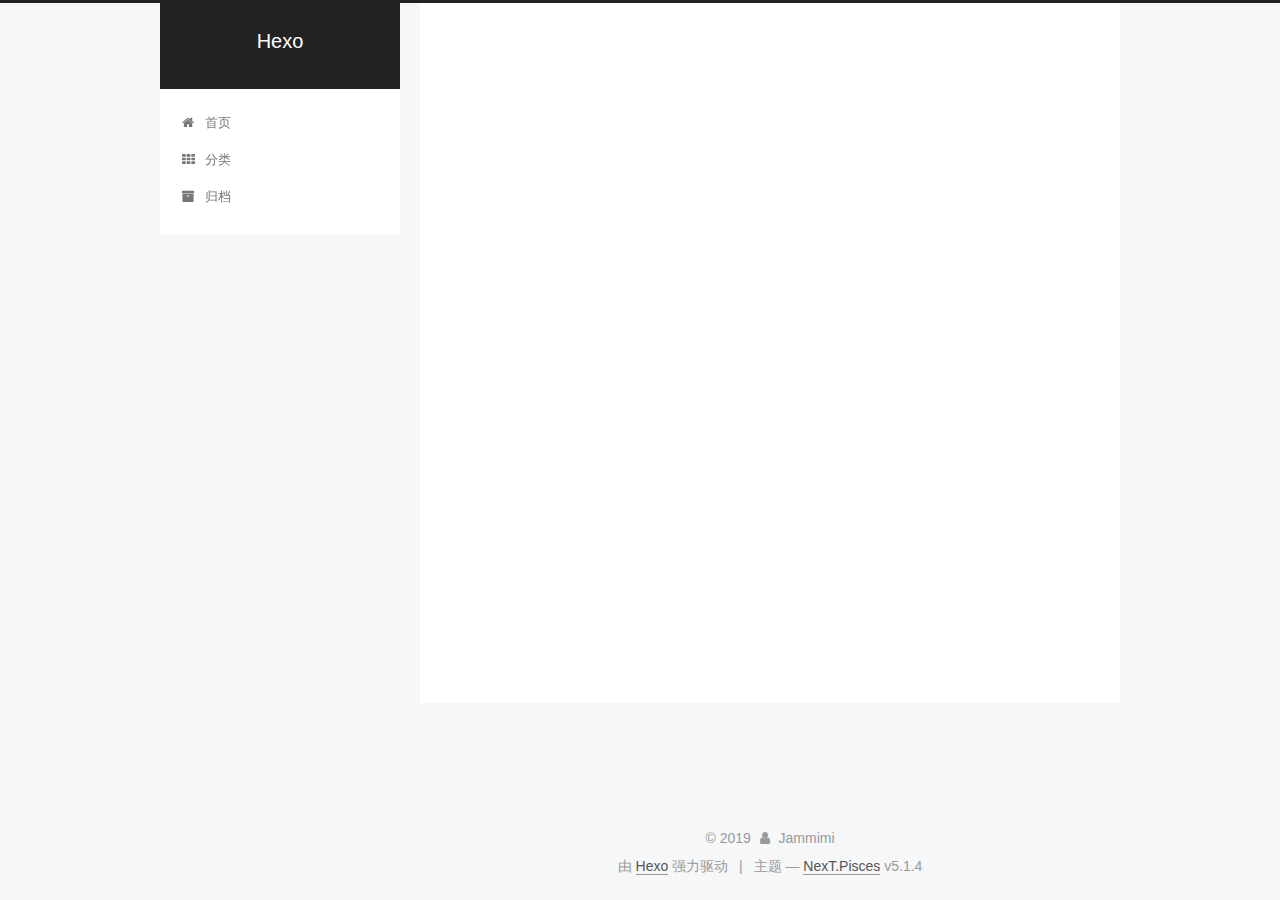
<file: 2019/02/01/11111/index.html>
<!DOCTYPE html>



  


<html class="theme-next pisces use-motion" lang="zh-Hans">
<head><meta name="generator" content="Hexo 3.8.0">
  <meta charset="UTF-8">
<meta http-equiv="X-UA-Compatible" content="IE=edge">
<meta name="viewport" content="width=device-width, initial-scale=1, maximum-scale=1">
<meta name="theme-color" content="#222">









<meta http-equiv="Cache-Control" content="no-transform">
<meta http-equiv="Cache-Control" content="no-siteapp">
















  
  
  <link href="/lib/fancybox/source/jquery.fancybox.css?v=2.1.5" rel="stylesheet" type="text/css">







<link href="/lib/font-awesome/css/font-awesome.min.css?v=4.6.2" rel="stylesheet" type="text/css">

<link href="/css/main.css?v=5.1.4" rel="stylesheet" type="text/css">


  <link rel="apple-touch-icon" sizes="180x180" href="/images/apple-touch-icon-next.png?v=5.1.4">


  <link rel="icon" type="image/png" sizes="32x32" href="/images/favicon-32x32-next.png?v=5.1.4">


  <link rel="icon" type="image/png" sizes="16x16" href="/images/favicon-16x16-next.png?v=5.1.4">


  <link rel="mask-icon" href="/images/logo.svg?v=5.1.4" color="#222">





  <meta name="keywords" content="Hexo, NexT">










<meta name="description" content="啥的就是滴啊商调函大书包几把四个">
<meta property="og:type" content="article">
<meta property="og:title" content="11111">
<meta property="og:url" content="http://yoursite.com/2019/02/01/11111/index.html">
<meta property="og:site_name" content="Hexo">
<meta property="og:description" content="啥的就是滴啊商调函大书包几把四个">
<meta property="og:locale" content="zh-Hans">
<meta property="og:updated_time" content="2019-02-01T07:22:46.798Z">
<meta name="twitter:card" content="summary">
<meta name="twitter:title" content="11111">
<meta name="twitter:description" content="啥的就是滴啊商调函大书包几把四个">



<script type="text/javascript" id="hexo.configurations">
  var NexT = window.NexT || {};
  var CONFIG = {
    root: '/',
    scheme: 'Pisces',
    version: '5.1.4',
    sidebar: {"position":"left","display":"post","offset":12,"b2t":false,"scrollpercent":false,"onmobile":false},
    fancybox: true,
    tabs: true,
    motion: {"enable":true,"async":false,"transition":{"post_block":"fadeIn","post_header":"slideDownIn","post_body":"slideDownIn","coll_header":"slideLeftIn","sidebar":"slideUpIn"}},
    duoshuo: {
      userId: '0',
      author: '博主'
    },
    algolia: {
      applicationID: '',
      apiKey: '',
      indexName: '',
      hits: {"per_page":10},
      labels: {"input_placeholder":"Search for Posts","hits_empty":"We didn't find any results for the search: ${query}","hits_stats":"${hits} results found in ${time} ms"}
    }
  };
</script>



  <link rel="canonical" href="http://yoursite.com/2019/02/01/11111/">





  <title>11111 | Hexo</title>
  








</head>

<body itemscope="" itemtype="http://schema.org/WebPage" lang="zh-Hans">

  
  
    
  

  <div class="container sidebar-position-left page-post-detail">
    <div class="headband"></div>

    <header id="header" class="header" itemscope="" itemtype="http://schema.org/WPHeader">
      <div class="header-inner"><div class="site-brand-wrapper">
  <div class="site-meta ">
    

    <div class="custom-logo-site-title">
      <a href="/" class="brand" rel="start">
        <span class="logo-line-before"><i></i></span>
        <span class="site-title">Hexo</span>
        <span class="logo-line-after"><i></i></span>
      </a>
    </div>
      
        <p class="site-subtitle"></p>
      
  </div>

  <div class="site-nav-toggle">
    <button>
      <span class="btn-bar"></span>
      <span class="btn-bar"></span>
      <span class="btn-bar"></span>
    </button>
  </div>
</div>

<nav class="site-nav">
  

  
    <ul id="menu" class="menu">
      
        
        <li class="menu-item menu-item-home">
          <a href="/" rel="section">
            
              <i class="menu-item-icon fa fa-fw fa-home"></i> <br>
            
            首页
          </a>
        </li>
      
        
        <li class="menu-item menu-item-categories">
          <a href="/categories/" rel="section">
            
              <i class="menu-item-icon fa fa-fw fa-th"></i> <br>
            
            分类
          </a>
        </li>
      
        
        <li class="menu-item menu-item-archives">
          <a href="/archives/" rel="section">
            
              <i class="menu-item-icon fa fa-fw fa-archive"></i> <br>
            
            归档
          </a>
        </li>
      

      
    </ul>
  

  
</nav>



 </div>
    </header>

    <main id="main" class="main">
      <div class="main-inner">
        <div class="content-wrap">
          <div id="content" class="content">
            

  <div id="posts" class="posts-expand">
    

  

  
  
  

  <article class="post post-type-normal" itemscope="" itemtype="http://schema.org/Article">
  
  
  
  <div class="post-block">
    <link itemprop="mainEntityOfPage" href="http://yoursite.com/2019/02/01/11111/">

    <span hidden itemprop="author" itemscope="" itemtype="http://schema.org/Person">
      <meta itemprop="name" content="Jammimi">
      <meta itemprop="description" content="">
      <meta itemprop="image" content="/images/avatar.gif">
    </span>

    <span hidden itemprop="publisher" itemscope="" itemtype="http://schema.org/Organization">
      <meta itemprop="name" content="Hexo">
    </span>

    
      <header class="post-header">

        
        
          <h1 class="post-title" itemprop="name headline">11111</h1>
        

        <div class="post-meta">
          <span class="post-time">
            
              <span class="post-meta-item-icon">
                <i class="fa fa-calendar-o"></i>
              </span>
              
                <span class="post-meta-item-text">发表于</span>
              
              <time title="创建于" itemprop="dateCreated datePublished" datetime="2019-02-01T15:22:10+08:00">
                2019-02-01
              </time>
            

            

            
          </span>

          

          
            
          

          
          

          

          

          

        </div>
      </header>
    

    
    
    
    <div class="post-body" itemprop="articleBody">

      
      

      
        <p>啥的就是滴啊商调函大书包几把四个</p>

      
    </div>
    
    
    

    

    

    

    <footer class="post-footer">
      

      
      
      

      
        <div class="post-nav">
          <div class="post-nav-next post-nav-item">
            
              <a href="/2019/02/01/hello-world/" rel="next" title="Hello World">
                <i class="fa fa-chevron-left"></i> Hello World
              </a>
            
          </div>

          <span class="post-nav-divider"></span>

          <div class="post-nav-prev post-nav-item">
            
          </div>
        </div>
      

      
      
    </footer>
  </div>
  
  
  
  </article>



    <div class="post-spread">
      
    </div>
  </div>


          </div>
          


          

  



        </div>
        
          
  
  <div class="sidebar-toggle">
    <div class="sidebar-toggle-line-wrap">
      <span class="sidebar-toggle-line sidebar-toggle-line-first"></span>
      <span class="sidebar-toggle-line sidebar-toggle-line-middle"></span>
      <span class="sidebar-toggle-line sidebar-toggle-line-last"></span>
    </div>
  </div>

  <aside id="sidebar" class="sidebar">
    
    <div class="sidebar-inner">

      

      

      <section class="site-overview-wrap sidebar-panel sidebar-panel-active">
        <div class="site-overview">
          <div class="site-author motion-element" itemprop="author" itemscope="" itemtype="http://schema.org/Person">
            
              <p class="site-author-name" itemprop="name">Jammimi</p>
              <p class="site-description motion-element" itemprop="description"></p>
          </div>

          <nav class="site-state motion-element">

            
              <div class="site-state-item site-state-posts">
              
                <a href="/archives/">
              
                  <span class="site-state-item-count">2</span>
                  <span class="site-state-item-name">日志</span>
                </a>
              </div>
            

            

            

          </nav>

          

          

          
          

          
          

          

        </div>
      </section>

      

      

    </div>
  </aside>


        
      </div>
    </main>

    <footer id="footer" class="footer">
      <div class="footer-inner">
        <div class="copyright">&copy; <span itemprop="copyrightYear">2019</span>
  <span class="with-love">
    <i class="fa fa-user"></i>
  </span>
  <span class="author" itemprop="copyrightHolder">Jammimi</span>

  
</div>


  <div class="powered-by">由 <a class="theme-link" target="_blank" href="https://hexo.io">Hexo</a> 强力驱动</div>



  <span class="post-meta-divider">|</span>



  <div class="theme-info">主题 &mdash; <a class="theme-link" target="_blank" href="https://github.com/iissnan/hexo-theme-next">NexT.Pisces</a> v5.1.4</div>




        







        
      </div>
    </footer>

    
      <div class="back-to-top">
        <i class="fa fa-arrow-up"></i>
        
      </div>
    

    

  </div>

  

<script type="text/javascript">
  if (Object.prototype.toString.call(window.Promise) !== '[object Function]') {
    window.Promise = null;
  }
</script>









  












  
  
    <script type="text/javascript" src="/lib/jquery/index.js?v=2.1.3"></script>
  

  
  
    <script type="text/javascript" src="/lib/fastclick/lib/fastclick.min.js?v=1.0.6"></script>
  

  
  
    <script type="text/javascript" src="/lib/jquery_lazyload/jquery.lazyload.js?v=1.9.7"></script>
  

  
  
    <script type="text/javascript" src="/lib/velocity/velocity.min.js?v=1.2.1"></script>
  

  
  
    <script type="text/javascript" src="/lib/velocity/velocity.ui.min.js?v=1.2.1"></script>
  

  
  
    <script type="text/javascript" src="/lib/fancybox/source/jquery.fancybox.pack.js?v=2.1.5"></script>
  


  


  <script type="text/javascript" src="/js/src/utils.js?v=5.1.4"></script>

  <script type="text/javascript" src="/js/src/motion.js?v=5.1.4"></script>



  
  


  <script type="text/javascript" src="/js/src/affix.js?v=5.1.4"></script>

  <script type="text/javascript" src="/js/src/schemes/pisces.js?v=5.1.4"></script>



  
  <script type="text/javascript" src="/js/src/scrollspy.js?v=5.1.4"></script>
<script type="text/javascript" src="/js/src/post-details.js?v=5.1.4"></script>



  


  <script type="text/javascript" src="/js/src/bootstrap.js?v=5.1.4"></script>



  


  




	





  





  












  





  

  

  

  
  

  

  

  

</body>
</html>
</file>
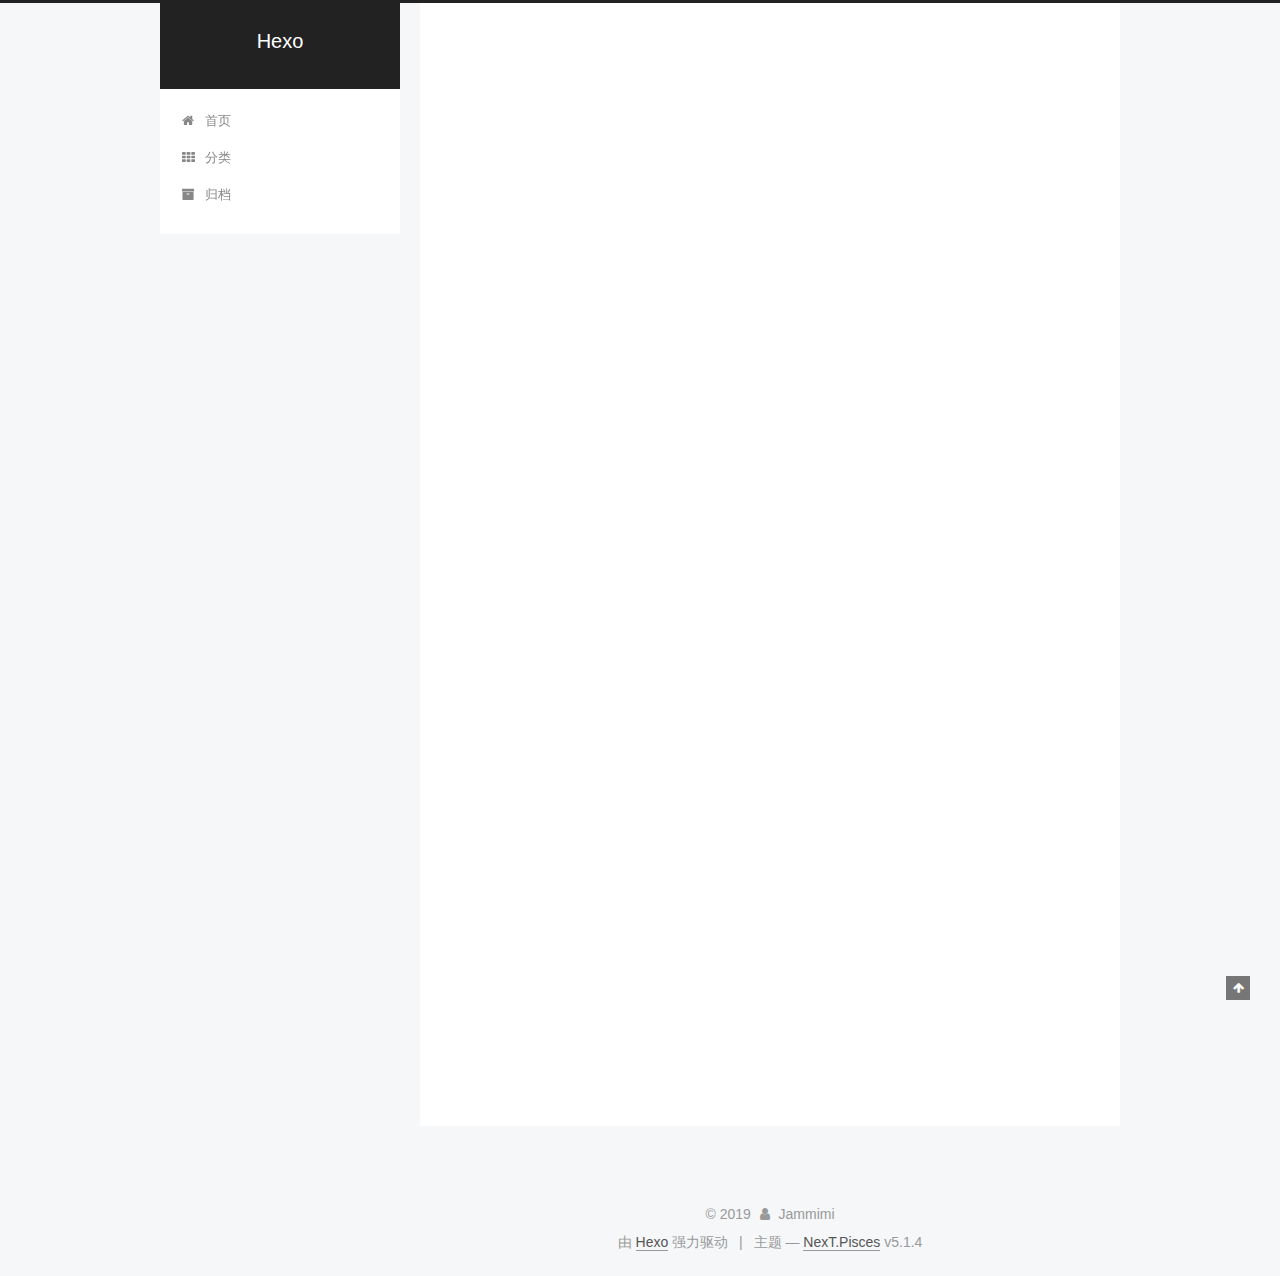
<file: 2019/02/01/hello-world/index.html>
<!DOCTYPE html>



  


<html class="theme-next pisces use-motion" lang="zh-Hans">
<head><meta name="generator" content="Hexo 3.8.0">
  <meta charset="UTF-8">
<meta http-equiv="X-UA-Compatible" content="IE=edge">
<meta name="viewport" content="width=device-width, initial-scale=1, maximum-scale=1">
<meta name="theme-color" content="#222">









<meta http-equiv="Cache-Control" content="no-transform">
<meta http-equiv="Cache-Control" content="no-siteapp">
















  
  
  <link href="/lib/fancybox/source/jquery.fancybox.css?v=2.1.5" rel="stylesheet" type="text/css">







<link href="/lib/font-awesome/css/font-awesome.min.css?v=4.6.2" rel="stylesheet" type="text/css">

<link href="/css/main.css?v=5.1.4" rel="stylesheet" type="text/css">


  <link rel="apple-touch-icon" sizes="180x180" href="/images/apple-touch-icon-next.png?v=5.1.4">


  <link rel="icon" type="image/png" sizes="32x32" href="/images/favicon-32x32-next.png?v=5.1.4">


  <link rel="icon" type="image/png" sizes="16x16" href="/images/favicon-16x16-next.png?v=5.1.4">


  <link rel="mask-icon" href="/images/logo.svg?v=5.1.4" color="#222">





  <meta name="keywords" content="Hexo, NexT">










<meta name="description" content="Welcome to Hexo! This is your very first post. Check documentation for more info. If you get any problems when using Hexo, you can find the answer in troubleshooting or you can ask me on GitHub. Quick">
<meta property="og:type" content="article">
<meta property="og:title" content="Hello World">
<meta property="og:url" content="http://yoursite.com/2019/02/01/hello-world/index.html">
<meta property="og:site_name" content="Hexo">
<meta property="og:description" content="Welcome to Hexo! This is your very first post. Check documentation for more info. If you get any problems when using Hexo, you can find the answer in troubleshooting or you can ask me on GitHub. Quick">
<meta property="og:locale" content="zh-Hans">
<meta property="og:updated_time" content="2019-02-01T06:11:14.277Z">
<meta name="twitter:card" content="summary">
<meta name="twitter:title" content="Hello World">
<meta name="twitter:description" content="Welcome to Hexo! This is your very first post. Check documentation for more info. If you get any problems when using Hexo, you can find the answer in troubleshooting or you can ask me on GitHub. Quick">



<script type="text/javascript" id="hexo.configurations">
  var NexT = window.NexT || {};
  var CONFIG = {
    root: '/',
    scheme: 'Pisces',
    version: '5.1.4',
    sidebar: {"position":"left","display":"post","offset":12,"b2t":false,"scrollpercent":false,"onmobile":false},
    fancybox: true,
    tabs: true,
    motion: {"enable":true,"async":false,"transition":{"post_block":"fadeIn","post_header":"slideDownIn","post_body":"slideDownIn","coll_header":"slideLeftIn","sidebar":"slideUpIn"}},
    duoshuo: {
      userId: '0',
      author: '博主'
    },
    algolia: {
      applicationID: '',
      apiKey: '',
      indexName: '',
      hits: {"per_page":10},
      labels: {"input_placeholder":"Search for Posts","hits_empty":"We didn't find any results for the search: ${query}","hits_stats":"${hits} results found in ${time} ms"}
    }
  };
</script>



  <link rel="canonical" href="http://yoursite.com/2019/02/01/hello-world/">





  <title>Hello World | Hexo</title>
  








</head>

<body itemscope="" itemtype="http://schema.org/WebPage" lang="zh-Hans">

  
  
    
  

  <div class="container sidebar-position-left page-post-detail">
    <div class="headband"></div>

    <header id="header" class="header" itemscope="" itemtype="http://schema.org/WPHeader">
      <div class="header-inner"><div class="site-brand-wrapper">
  <div class="site-meta ">
    

    <div class="custom-logo-site-title">
      <a href="/" class="brand" rel="start">
        <span class="logo-line-before"><i></i></span>
        <span class="site-title">Hexo</span>
        <span class="logo-line-after"><i></i></span>
      </a>
    </div>
      
        <p class="site-subtitle"></p>
      
  </div>

  <div class="site-nav-toggle">
    <button>
      <span class="btn-bar"></span>
      <span class="btn-bar"></span>
      <span class="btn-bar"></span>
    </button>
  </div>
</div>

<nav class="site-nav">
  

  
    <ul id="menu" class="menu">
      
        
        <li class="menu-item menu-item-home">
          <a href="/" rel="section">
            
              <i class="menu-item-icon fa fa-fw fa-home"></i> <br>
            
            首页
          </a>
        </li>
      
        
        <li class="menu-item menu-item-categories">
          <a href="/categories/" rel="section">
            
              <i class="menu-item-icon fa fa-fw fa-th"></i> <br>
            
            分类
          </a>
        </li>
      
        
        <li class="menu-item menu-item-archives">
          <a href="/archives/" rel="section">
            
              <i class="menu-item-icon fa fa-fw fa-archive"></i> <br>
            
            归档
          </a>
        </li>
      

      
    </ul>
  

  
</nav>



 </div>
    </header>

    <main id="main" class="main">
      <div class="main-inner">
        <div class="content-wrap">
          <div id="content" class="content">
            

  <div id="posts" class="posts-expand">
    

  

  
  
  

  <article class="post post-type-normal" itemscope="" itemtype="http://schema.org/Article">
  
  
  
  <div class="post-block">
    <link itemprop="mainEntityOfPage" href="http://yoursite.com/2019/02/01/hello-world/">

    <span hidden itemprop="author" itemscope="" itemtype="http://schema.org/Person">
      <meta itemprop="name" content="Jammimi">
      <meta itemprop="description" content="">
      <meta itemprop="image" content="/images/avatar.gif">
    </span>

    <span hidden itemprop="publisher" itemscope="" itemtype="http://schema.org/Organization">
      <meta itemprop="name" content="Hexo">
    </span>

    
      <header class="post-header">

        
        
          <h1 class="post-title" itemprop="name headline">Hello World</h1>
        

        <div class="post-meta">
          <span class="post-time">
            
              <span class="post-meta-item-icon">
                <i class="fa fa-calendar-o"></i>
              </span>
              
                <span class="post-meta-item-text">发表于</span>
              
              <time title="创建于" itemprop="dateCreated datePublished" datetime="2019-02-01T14:11:14+08:00">
                2019-02-01
              </time>
            

            

            
          </span>

          

          
            
          

          
          

          

          

          

        </div>
      </header>
    

    
    
    
    <div class="post-body" itemprop="articleBody">

      
      

      
        <p>Welcome to <a href="https://hexo.io/" target="_blank" rel="noopener">Hexo</a>! This is your very first post. Check <a href="https://hexo.io/docs/" target="_blank" rel="noopener">documentation</a> for more info. If you get any problems when using Hexo, you can find the answer in <a href="https://hexo.io/docs/troubleshooting.html" target="_blank" rel="noopener">troubleshooting</a> or you can ask me on <a href="https://github.com/hexojs/hexo/issues" target="_blank" rel="noopener">GitHub</a>.</p>
<h2 id="Quick-Start"><a href="#Quick-Start" class="headerlink" title="Quick Start"></a>Quick Start</h2><h3 id="Create-a-new-post"><a href="#Create-a-new-post" class="headerlink" title="Create a new post"></a>Create a new post</h3><figure class="highlight bash"><table><tr><td class="gutter"><pre><span class="line">1</span><br></pre></td><td class="code"><pre><span class="line">$ hexo new <span class="string">"My New Post"</span></span><br></pre></td></tr></table></figure>
<p>More info: <a href="https://hexo.io/docs/writing.html" target="_blank" rel="noopener">Writing</a></p>
<h3 id="Run-server"><a href="#Run-server" class="headerlink" title="Run server"></a>Run server</h3><figure class="highlight bash"><table><tr><td class="gutter"><pre><span class="line">1</span><br></pre></td><td class="code"><pre><span class="line">$ hexo server</span><br></pre></td></tr></table></figure>
<p>More info: <a href="https://hexo.io/docs/server.html" target="_blank" rel="noopener">Server</a></p>
<h3 id="Generate-static-files"><a href="#Generate-static-files" class="headerlink" title="Generate static files"></a>Generate static files</h3><figure class="highlight bash"><table><tr><td class="gutter"><pre><span class="line">1</span><br></pre></td><td class="code"><pre><span class="line">$ hexo generate</span><br></pre></td></tr></table></figure>
<p>More info: <a href="https://hexo.io/docs/generating.html" target="_blank" rel="noopener">Generating</a></p>
<h3 id="Deploy-to-remote-sites"><a href="#Deploy-to-remote-sites" class="headerlink" title="Deploy to remote sites"></a>Deploy to remote sites</h3><figure class="highlight bash"><table><tr><td class="gutter"><pre><span class="line">1</span><br></pre></td><td class="code"><pre><span class="line">$ hexo deploy</span><br></pre></td></tr></table></figure>
<p>More info: <a href="https://hexo.io/docs/deployment.html" target="_blank" rel="noopener">Deployment</a></p>

      
    </div>
    
    
    

    

    

    

    <footer class="post-footer">
      

      
      
      

      
        <div class="post-nav">
          <div class="post-nav-next post-nav-item">
            
          </div>

          <span class="post-nav-divider"></span>

          <div class="post-nav-prev post-nav-item">
            
              <a href="/2019/02/01/11111/" rel="prev" title="11111">
                11111 <i class="fa fa-chevron-right"></i>
              </a>
            
          </div>
        </div>
      

      
      
    </footer>
  </div>
  
  
  
  </article>



    <div class="post-spread">
      
    </div>
  </div>


          </div>
          


          

  



        </div>
        
          
  
  <div class="sidebar-toggle">
    <div class="sidebar-toggle-line-wrap">
      <span class="sidebar-toggle-line sidebar-toggle-line-first"></span>
      <span class="sidebar-toggle-line sidebar-toggle-line-middle"></span>
      <span class="sidebar-toggle-line sidebar-toggle-line-last"></span>
    </div>
  </div>

  <aside id="sidebar" class="sidebar">
    
    <div class="sidebar-inner">

      

      
        <ul class="sidebar-nav motion-element">
          <li class="sidebar-nav-toc sidebar-nav-active" data-target="post-toc-wrap">
            文章目录
          </li>
          <li class="sidebar-nav-overview" data-target="site-overview-wrap">
            站点概览
          </li>
        </ul>
      

      <section class="site-overview-wrap sidebar-panel">
        <div class="site-overview">
          <div class="site-author motion-element" itemprop="author" itemscope="" itemtype="http://schema.org/Person">
            
              <p class="site-author-name" itemprop="name">Jammimi</p>
              <p class="site-description motion-element" itemprop="description"></p>
          </div>

          <nav class="site-state motion-element">

            
              <div class="site-state-item site-state-posts">
              
                <a href="/archives/">
              
                  <span class="site-state-item-count">2</span>
                  <span class="site-state-item-name">日志</span>
                </a>
              </div>
            

            

            

          </nav>

          

          

          
          

          
          

          

        </div>
      </section>

      
      <!--noindex-->
        <section class="post-toc-wrap motion-element sidebar-panel sidebar-panel-active">
          <div class="post-toc">

            
              
            

            
              <div class="post-toc-content"><ol class="nav"><li class="nav-item nav-level-2"><a class="nav-link" href="#Quick-Start"><span class="nav-number">1.</span> <span class="nav-text">Quick Start</span></a><ol class="nav-child"><li class="nav-item nav-level-3"><a class="nav-link" href="#Create-a-new-post"><span class="nav-number">1.1.</span> <span class="nav-text">Create a new post</span></a></li><li class="nav-item nav-level-3"><a class="nav-link" href="#Run-server"><span class="nav-number">1.2.</span> <span class="nav-text">Run server</span></a></li><li class="nav-item nav-level-3"><a class="nav-link" href="#Generate-static-files"><span class="nav-number">1.3.</span> <span class="nav-text">Generate static files</span></a></li><li class="nav-item nav-level-3"><a class="nav-link" href="#Deploy-to-remote-sites"><span class="nav-number">1.4.</span> <span class="nav-text">Deploy to remote sites</span></a></li></ol></li></ol></div>
            

          </div>
        </section>
      <!--/noindex-->
      

      

    </div>
  </aside>


        
      </div>
    </main>

    <footer id="footer" class="footer">
      <div class="footer-inner">
        <div class="copyright">&copy; <span itemprop="copyrightYear">2019</span>
  <span class="with-love">
    <i class="fa fa-user"></i>
  </span>
  <span class="author" itemprop="copyrightHolder">Jammimi</span>

  
</div>


  <div class="powered-by">由 <a class="theme-link" target="_blank" href="https://hexo.io">Hexo</a> 强力驱动</div>



  <span class="post-meta-divider">|</span>



  <div class="theme-info">主题 &mdash; <a class="theme-link" target="_blank" href="https://github.com/iissnan/hexo-theme-next">NexT.Pisces</a> v5.1.4</div>




        







        
      </div>
    </footer>

    
      <div class="back-to-top">
        <i class="fa fa-arrow-up"></i>
        
      </div>
    

    

  </div>

  

<script type="text/javascript">
  if (Object.prototype.toString.call(window.Promise) !== '[object Function]') {
    window.Promise = null;
  }
</script>









  












  
  
    <script type="text/javascript" src="/lib/jquery/index.js?v=2.1.3"></script>
  

  
  
    <script type="text/javascript" src="/lib/fastclick/lib/fastclick.min.js?v=1.0.6"></script>
  

  
  
    <script type="text/javascript" src="/lib/jquery_lazyload/jquery.lazyload.js?v=1.9.7"></script>
  

  
  
    <script type="text/javascript" src="/lib/velocity/velocity.min.js?v=1.2.1"></script>
  

  
  
    <script type="text/javascript" src="/lib/velocity/velocity.ui.min.js?v=1.2.1"></script>
  

  
  
    <script type="text/javascript" src="/lib/fancybox/source/jquery.fancybox.pack.js?v=2.1.5"></script>
  


  


  <script type="text/javascript" src="/js/src/utils.js?v=5.1.4"></script>

  <script type="text/javascript" src="/js/src/motion.js?v=5.1.4"></script>



  
  


  <script type="text/javascript" src="/js/src/affix.js?v=5.1.4"></script>

  <script type="text/javascript" src="/js/src/schemes/pisces.js?v=5.1.4"></script>



  
  <script type="text/javascript" src="/js/src/scrollspy.js?v=5.1.4"></script>
<script type="text/javascript" src="/js/src/post-details.js?v=5.1.4"></script>



  


  <script type="text/javascript" src="/js/src/bootstrap.js?v=5.1.4"></script>



  


  




	





  





  












  





  

  

  

  
  

  

  

  

</body>
</html>
</file>
<file: css/main.css>
/* normalize.css v3.0.2 | MIT License | git.io/normalize */
html {
  font-family: sans-serif; /* 1 */
  -ms-text-size-adjust: 100%; /* 2 */
  -webkit-text-size-adjust: 100%; /* 2 */
}
body {
  margin: 0;
}
article,
aside,
details,
figcaption,
figure,
footer,
header,
hgroup,
main,
menu,
nav,
section,
summary {
  display: block;
}
audio,
canvas,
progress,
video {
  display: inline-block; /* 1 */
  vertical-align: baseline; /* 2 */
}
audio:not([controls]) {
  display: none;
  height: 0;
}
[hidden],
template {
  display: none;
}
a {
  background-color: transparent;
}
a:active,
a:hover {
  outline: 0;
}
abbr[title] {
  border-bottom: 1px dotted;
}
b,
strong {
  font-weight: bold;
}
dfn {
  font-style: italic;
}
h1 {
  font-size: 2em;
  margin: 0.67em 0;
}
mark {
  background: #ff0;
  color: #000;
}
small {
  font-size: 80%;
}
sub,
sup {
  font-size: 75%;
  line-height: 0;
  position: relative;
  vertical-align: baseline;
}
sup {
  top: -0.5em;
}
sub {
  bottom: -0.25em;
}
img {
  border: 0;
}
svg:not(:root) {
  overflow: hidden;
}
figure {
  margin: 1em 40px;
}
hr {
  -moz-box-sizing: content-box;
  box-sizing: content-box;
  height: 0;
}
pre {
  overflow: auto;
}
code,
kbd,
pre,
samp {
  font-family: monospace, monospace;
  font-size: 1em;
}
button,
input,
optgroup,
select,
textarea {
  color: inherit; /* 1 */
  font: inherit; /* 2 */
  margin: 0; /* 3 */
}
button {
  overflow: visible;
}
button,
select {
  text-transform: none;
}
button,
html input[type="button"],
input[type="reset"],
input[type="submit"] {
  -webkit-appearance: button; /* 2 */
  cursor: pointer; /* 3 */
}
button[disabled],
html input[disabled] {
  cursor: default;
}
button::-moz-focus-inner,
input::-moz-focus-inner {
  border: 0;
  padding: 0;
}
input {
  line-height: normal;
}
input[type="checkbox"],
input[type="radio"] {
  box-sizing: border-box; /* 1 */
  padding: 0; /* 2 */
}
input[type="number"]::-webkit-inner-spin-button,
input[type="number"]::-webkit-outer-spin-button {
  height: auto;
}
input[type="search"] {
  -webkit-appearance: textfield; /* 1 */
  -moz-box-sizing: content-box;
  -webkit-box-sizing: content-box; /* 2 */
  box-sizing: content-box;
}
input[type="search"]::-webkit-search-cancel-button,
input[type="search"]::-webkit-search-decoration {
  -webkit-appearance: none;
}
fieldset {
  border: 1px solid #c0c0c0;
  margin: 0 2px;
  padding: 0.35em 0.625em 0.75em;
}
legend {
  border: 0; /* 1 */
  padding: 0; /* 2 */
}
textarea {
  overflow: auto;
}
optgroup {
  font-weight: bold;
}
table {
  border-collapse: collapse;
  border-spacing: 0;
}
td,
th {
  padding: 0;
}
::selection {
  background: #262a30;
  color: #fff;
}
body {
  position: relative;
  font-family: 'Lato', "PingFang SC", "Microsoft YaHei", sans-serif;
  font-size: 14px;
  line-height: 2;
  color: #555;
  background: #f5f7f9;
}
@media (max-width: 767px) {
  body {
    padding-right: 0 !important;
  }
}
@media (min-width: 768px) and (max-width: 991px) {
  body {
    padding-right: 0 !important;
  }
}
@media (min-width: 1600px) {
  body {
    font-size: 16px;
  }
}
h1,
h2,
h3,
h4,
h5,
h6 {
  margin: 0;
  padding: 0;
  font-weight: bold;
  line-height: 1.5;
  font-family: 'Lato', "PingFang SC", "Microsoft YaHei", sans-serif;
}
h2,
h3,
h4,
h5,
h6 {
  margin: 20px 0 15px;
}
h1 {
  font-size: 22px;
}
@media (max-width: 767px) {
  h1 {
    font-size: 18px;
  }
}
h2 {
  font-size: 20px;
}
@media (max-width: 767px) {
  h2 {
    font-size: 16px;
  }
}
h3 {
  font-size: 18px;
}
@media (max-width: 767px) {
  h3 {
    font-size: 14px;
  }
}
h4 {
  font-size: 16px;
}
@media (max-width: 767px) {
  h4 {
    font-size: 12px;
  }
}
h5 {
  font-size: 14px;
}
@media (max-width: 767px) {
  h5 {
    font-size: 10px;
  }
}
h6 {
  font-size: 12px;
}
@media (max-width: 767px) {
  h6 {
    font-size: 8px;
  }
}
p {
  margin: 0 0 20px 0;
}
a {
  color: #555;
  text-decoration: none;
  outline: none;
  border-bottom: 1px solid #999;
  word-wrap: break-word;
}
a:hover {
  color: #222;
  border-bottom-color: #222;
}
blockquote {
  margin: 0;
  padding: 0;
}
img {
  display: block;
  margin: auto;
  max-width: 100%;
  height: auto;
}
hr {
  margin: 40px 0;
  height: 3px;
  border: none;
  background-color: #ddd;
  background-image: repeating-linear-gradient(-45deg, #fff, #fff 4px, transparent 4px, transparent 8px);
}
blockquote {
  padding: 0 15px;
  color: #666;
  border-left: 4px solid #ddd;
}
blockquote cite::before {
  content: "-";
  padding: 0 5px;
}
dt {
  font-weight: 700;
}
dd {
  margin: 0;
  padding: 0;
}
kbd {
  border: 1px solid #ccc;
  border-radius: 0.2em;
  box-shadow: 0.1em 0.1em 0.2em rgba(0,0,0,0.1);
  background-color: #f9f9f9;
  font-family: inherit;
  background-image: -webkit-linear-gradient(top, #eee, #fff, #eee);
  padding: 0.1em 0.3em;
  white-space: nowrap;
}
.text-left {
  text-align: left;
}
.text-center {
  text-align: center;
}
.text-right {
  text-align: right;
}
.text-justify {
  text-align: justify;
}
.text-nowrap {
  white-space: nowrap;
}
.text-lowercase {
  text-transform: lowercase;
}
.text-uppercase {
  text-transform: uppercase;
}
.text-capitalize {
  text-transform: capitalize;
}
.center-block {
  display: block;
  margin-left: auto;
  margin-right: auto;
}
.clearfix:before,
.clearfix:after {
  content: " ";
  display: table;
}
.clearfix:after {
  clear: both;
}
.pullquote {
  width: 45%;
}
.pullquote.left {
  float: left;
  margin-left: 5px;
  margin-right: 10px;
}
.pullquote.right {
  float: right;
  margin-left: 10px;
  margin-right: 5px;
}
.affix.affix.affix {
  position: fixed;
}
.translation {
  margin-top: -20px;
  font-size: 14px;
  color: #999;
}
.scrollbar-measure {
  width: 100px;
  height: 100px;
  overflow: scroll;
  position: absolute;
  top: -9999px;
}
.use-motion .motion-element {
  opacity: 0;
}
table {
  margin: 20px 0;
  width: 100%;
  border-collapse: collapse;
  border-spacing: 0;
  border: 1px solid #ddd;
  font-size: 14px;
  table-layout: fixed;
  word-wrap: break-all;
}
table>tbody>tr:nth-of-type(odd) {
  background-color: #f9f9f9;
}
table>tbody>tr:hover {
  background-color: #f5f5f5;
}
caption,
th,
td {
  padding: 8px;
  text-align: left;
  vertical-align: middle;
  font-weight: normal;
}
th,
td {
  border-bottom: 3px solid #ddd;
  border-right: 1px solid #eee;
}
th {
  padding-bottom: 10px;
  font-weight: 700;
}
td {
  border-bottom-width: 1px;
}
html,
body {
  height: 100%;
}
.container {
  position: relative;
  min-height: 100%;
}
.header-inner {
  margin: 0 auto;
  padding: 100px 0 70px;
  width: 700px;
}
@media (min-width: 1600px) {
  .container .header-inner {
    width: 900px;
  }
}
.main {
  padding-bottom: 150px;
}
.main-inner {
  margin: 0 auto;
  width: 700px;
}
@media (min-width: 1600px) {
  .container .main-inner {
    width: 900px;
  }
}
.footer {
  position: absolute;
  left: 0;
  bottom: 0;
  width: 100%;
  min-height: 50px;
}
.footer-inner {
  box-sizing: border-box;
  margin: 20px auto;
  width: 700px;
}
@media (min-width: 1600px) {
  .container .footer-inner {
    width: 900px;
  }
}
pre,
.highlight {
  overflow: auto;
  margin: 20px 0;
  padding: 0;
  font-size: 13px;
  color: #4d4d4c;
  background: #f7f7f7;
  line-height: 1.6;
}
pre,
code {
  font-family: consolas, Menlo, "PingFang SC", "Microsoft YaHei", monospace;
}
code {
  padding: 2px 4px;
  word-wrap: break-word;
  color: #555;
  background: #eee;
  border-radius: 3px;
  font-size: 13px;
}
pre {
  padding: 10px;
}
pre code {
  padding: 0;
  color: #4d4d4c;
  background: none;
  text-shadow: none;
}
.highlight {
  border-radius: 1px;
}
.highlight pre {
  border: none;
  margin: 0;
  padding: 10px 0;
}
.highlight table {
  margin: 0;
  width: auto;
  border: none;
}
.highlight td {
  border: none;
  padding: 0;
}
.highlight figcaption {
  font-size: 1em;
  color: #4d4d4c;
  line-height: 1em;
  margin-bottom: 1em;
}
.highlight figcaption:before,
.highlight figcaption:after {
  content: " ";
  display: table;
}
.highlight figcaption:after {
  clear: both;
}
.highlight figcaption a {
  float: right;
  color: #4d4d4c;
}
.highlight figcaption a:hover {
  border-bottom-color: #4d4d4c;
}
.highlight .gutter pre {
  padding-left: 10px;
  padding-right: 10px;
  color: #869194;
  text-align: right;
  background-color: #eff2f3;
}
.highlight .code pre {
  width: 100%;
  padding-left: 10px;
  padding-right: 10px;
  background-color: #f7f7f7;
}
.highlight .line {
  height: 20px;
}
.gutter {
  -webkit-user-select: none;
  -moz-user-select: none;
  -ms-user-select: none;
  user-select: none;
}
.gist table {
  width: auto;
}
.gist table td {
  border: none;
}
pre .deletion {
  background: #fdd;
}
pre .addition {
  background: #dfd;
}
pre .meta {
  color: #8959a8;
}
pre .comment {
  color: #8e908c;
}
pre .variable,
pre .attribute,
pre .tag,
pre .regexp,
pre .ruby .constant,
pre .xml .tag .title,
pre .xml .pi,
pre .xml .doctype,
pre .html .doctype,
pre .css .id,
pre .css .class,
pre .css .pseudo {
  color: #c82829;
}
pre .number,
pre .preprocessor,
pre .built_in,
pre .literal,
pre .params,
pre .constant,
pre .command {
  color: #f5871f;
}
pre .ruby .class .title,
pre .css .rules .attribute,
pre .string,
pre .value,
pre .inheritance,
pre .header,
pre .ruby .symbol,
pre .xml .cdata,
pre .special,
pre .number,
pre .formula {
  color: #718c00;
}
pre .title,
pre .css .hexcolor {
  color: #3e999f;
}
pre .function,
pre .python .decorator,
pre .python .title,
pre .ruby .function .title,
pre .ruby .title .keyword,
pre .perl .sub,
pre .javascript .title,
pre .coffeescript .title {
  color: #4271ae;
}
pre .keyword,
pre .javascript .function {
  color: #8959a8;
}
.full-image.full-image.full-image.full-image {
  border: none;
  max-width: 100%;
  width: auto;
  margin: 20px auto 25px;
}
@media (min-width: 992px) {
  .full-image.full-image.full-image.full-image {
    max-width: none;
    width: 118%;
    margin: 0 -9%;
  }
}
.blockquote-center,
.page-home .post-type-quote blockquote,
.page-post-detail .post-type-quote blockquote {
  position: relative;
  margin: 40px 0;
  padding: 0;
  border-left: none;
  text-align: center;
}
.blockquote-center::before,
.page-home .post-type-quote blockquote::before,
.page-post-detail .post-type-quote blockquote::before,
.blockquote-center::after,
.page-home .post-type-quote blockquote::after,
.page-post-detail .post-type-quote blockquote::after {
  position: absolute;
  content: ' ';
  display: block;
  width: 100%;
  height: 24px;
  opacity: 0.2;
  background-repeat: no-repeat;
  background-position: 0 -6px;
  background-size: 22px 22px;
}
.blockquote-center::before,
.page-home .post-type-quote blockquote::before,
.page-post-detail .post-type-quote blockquote::before {
  top: -20px;
  background-image: url("../images/quote-l.svg");
  border-top: 1px solid #ccc;
}
.blockquote-center::after,
.page-home .post-type-quote blockquote::after,
.page-post-detail .post-type-quote blockquote::after {
  bottom: -20px;
  background-image: url("../images/quote-r.svg");
  border-bottom: 1px solid #ccc;
  background-position: 100% 8px;
}
.blockquote-center p,
.page-home .post-type-quote blockquote p,
.page-post-detail .post-type-quote blockquote p,
.blockquote-center div,
.page-home .post-type-quote blockquote div,
.page-post-detail .post-type-quote blockquote div {
  text-align: center;
}
.post .post-body .group-picture img {
  box-sizing: border-box;
  padding: 0 3px;
  border: none;
}
.post .group-picture-row {
  overflow: hidden;
  margin-top: 6px;
}
.post .group-picture-row:first-child {
  margin-top: 0;
}
.post .group-picture-column {
  float: left;
}
.page-post-detail .post-body .group-picture-column {
  float: none;
  margin-top: 10px;
  width: auto !important;
}
.page-post-detail .post-body .group-picture-column img {
  margin: 0 auto;
}
.page-archive .group-picture-container {
  overflow: hidden;
}
.page-archive .group-picture-row {
  float: left;
}
.page-archive .group-picture-row:first-child {
  margin-top: 6px;
}
.page-archive .group-picture-column {
  max-width: 150px;
  max-height: 150px;
}
.post-body .note {
  position: relative;
  padding: 15px;
  margin-bottom: 20px;
  border: 1px solid #eee;
  border-left-width: 5px;
  border-radius: 3px;
}
.post-body .note h2,
.post-body .note h3,
.post-body .note h4,
.post-body .note h5,
.post-body .note h6 {
  margin-top: 0;
  margin-bottom: 0;
  border-bottom: initial;
  padding-top: 0 !important;
}
.post-body .note p:first-child,
.post-body .note ul:first-child,
.post-body .note ol:first-child,
.post-body .note table:first-child,
.post-body .note pre:first-child,
.post-body .note blockquote:first-child {
  margin-top: 0;
}
.post-body .note p:last-child,
.post-body .note ul:last-child,
.post-body .note ol:last-child,
.post-body .note table:last-child,
.post-body .note pre:last-child,
.post-body .note blockquote:last-child {
  margin-bottom: 0;
}
.post-body .note.default {
  border-left-color: #777;
}
.post-body .note.default h2,
.post-body .note.default h3,
.post-body .note.default h4,
.post-body .note.default h5,
.post-body .note.default h6 {
  color: #777;
}
.post-body .note.primary {
  border-left-color: #6f42c1;
}
.post-body .note.primary h2,
.post-body .note.primary h3,
.post-body .note.primary h4,
.post-body .note.primary h5,
.post-body .note.primary h6 {
  color: #6f42c1;
}
.post-body .note.info {
  border-left-color: #428bca;
}
.post-body .note.info h2,
.post-body .note.info h3,
.post-body .note.info h4,
.post-body .note.info h5,
.post-body .note.info h6 {
  color: #428bca;
}
.post-body .note.success {
  border-left-color: #5cb85c;
}
.post-body .note.success h2,
.post-body .note.success h3,
.post-body .note.success h4,
.post-body .note.success h5,
.post-body .note.success h6 {
  color: #5cb85c;
}
.post-body .note.warning {
  border-left-color: #f0ad4e;
}
.post-body .note.warning h2,
.post-body .note.warning h3,
.post-body .note.warning h4,
.post-body .note.warning h5,
.post-body .note.warning h6 {
  color: #f0ad4e;
}
.post-body .note.danger {
  border-left-color: #d9534f;
}
.post-body .note.danger h2,
.post-body .note.danger h3,
.post-body .note.danger h4,
.post-body .note.danger h5,
.post-body .note.danger h6 {
  color: #d9534f;
}
.post-body .label {
  display: inline;
  padding: 0 2px;
  white-space: nowrap;
}
.post-body .label.default {
  background-color: #f0f0f0;
}
.post-body .label.primary {
  background-color: #efe6f7;
}
.post-body .label.info {
  background-color: #e5f2f8;
}
.post-body .label.success {
  background-color: #e7f4e9;
}
.post-body .label.warning {
  background-color: #fcf6e1;
}
.post-body .label.danger {
  background-color: #fae8eb;
}
.post-body .tabs {
  position: relative;
  display: block;
  margin-bottom: 20px;
  padding-top: 10px;
}
.post-body .tabs ul.nav-tabs {
  margin: 0;
  padding: 0;
  display: flex;
  margin-bottom: -1px;
}
@media (max-width: 413px) {
  .post-body .tabs ul.nav-tabs {
    display: block;
    margin-bottom: 5px;
  }
}
.post-body .tabs ul.nav-tabs li.tab {
  list-style-type: none !important;
  margin: 0 0.25em 0 0;
  border-top: 3px solid transparent;
  border-left: 1px solid transparent;
  border-right: 1px solid transparent;
}
@media (max-width: 413px) {
  .post-body .tabs ul.nav-tabs li.tab {
    margin: initial;
    border-top: 1px solid transparent;
    border-left: 3px solid transparent;
    border-right: 1px solid transparent;
    border-bottom: 1px solid transparent;
  }
}
.post-body .tabs ul.nav-tabs li.tab a {
  outline: 0;
  border-bottom: initial;
  display: block;
  line-height: 1.8em;
  padding: 0.25em 0.75em;
  transition-duration: 0.2s;
  transition-timing-function: ease-out;
  transition-delay: 0s;
}
.post-body .tabs ul.nav-tabs li.tab a i {
  width: 1.285714285714286em;
}
.post-body .tabs ul.nav-tabs li.tab.active {
  border-top: 3px solid #fc6423;
  border-left: 1px solid #ddd;
  border-right: 1px solid #ddd;
  background-color: #fff;
}
@media (max-width: 413px) {
  .post-body .tabs ul.nav-tabs li.tab.active {
    border-top: 1px solid #ddd;
    border-left: 3px solid #fc6423;
    border-right: 1px solid #ddd;
    border-bottom: 1px solid #ddd;
  }
}
.post-body .tabs ul.nav-tabs li.tab.active a {
  cursor: default;
  color: #555;
}
.post-body .tabs .tab-content {
  background-color: #fff;
}
.post-body .tabs .tab-content .tab-pane {
  border: 1px solid #ddd;
  padding: 20px 20px 0 20px;
}
.post-body .tabs .tab-content .tab-pane:not(.active) {
  display: none !important;
}
.post-body .tabs .tab-content .tab-pane.active {
  display: block !important;
}
.btn {
  display: inline-block;
  padding: 0 20px;
  font-size: 14px;
  color: #555;
  background: #fff;
  border: 2px solid #555;
  text-decoration: none;
  border-radius: 2px;
  transition-property: background-color;
  transition-duration: 0.2s;
  transition-timing-function: ease-in-out;
  transition-delay: 0s;
  line-height: 2;
}
.btn:hover {
  border-color: #222;
  color: #fff;
  background: #222;
}
.btn +.btn {
  margin: 0 0 8px 8px;
}
.btn .fa-fw {
  width: 1.285714285714286em;
  text-align: left;
}
.btn-bar {
  display: block;
  width: 22px;
  height: 2px;
  background: #555;
  border-radius: 1px;
}
.btn-bar+.btn-bar {
  margin-top: 4px;
}
.pagination {
  margin: 120px 0 40px;
  text-align: center;
  border-top: 1px solid #eee;
}
.page-number-basic,
.pagination .prev,
.pagination .next,
.pagination .page-number,
.pagination .space {
  display: inline-block;
  position: relative;
  top: -1px;
  margin: 0 10px;
  padding: 0 11px;
}
@media (max-width: 767px) {
  .page-number-basic,
  .pagination .prev,
  .pagination .next,
  .pagination .page-number,
  .pagination .space {
    margin: 0 5px;
  }
}
.pagination .prev,
.pagination .next,
.pagination .page-number {
  border-bottom: 0;
  border-top: 1px solid #eee;
  transition-property: border-color;
  transition-duration: 0.2s;
  transition-timing-function: ease-in-out;
  transition-delay: 0s;
}
.pagination .prev:hover,
.pagination .next:hover,
.pagination .page-number:hover {
  border-top-color: #222;
}
.pagination .space {
  padding: 0;
  margin: 0;
}
.pagination .prev {
  margin-left: 0;
}
.pagination .next {
  margin-right: 0;
}
.pagination .page-number.current {
  color: #fff;
  background: #ccc;
  border-top-color: #ccc;
}
@media (max-width: 767px) {
  .pagination {
    border-top: none;
  }
  .pagination .prev,
  .pagination .next,
  .pagination .page-number {
    margin-bottom: 10px;
    border-top: 0;
    border-bottom: 1px solid #eee;
    padding: 0 10px;
  }
  .pagination .prev:hover,
  .pagination .next:hover,
  .pagination .page-number:hover {
    border-bottom-color: #222;
  }
}
.comments {
  margin: 60px 20px 0;
}
.tag-cloud {
  text-align: center;
}
.tag-cloud a {
  display: inline-block;
  margin: 10px;
}
.back-to-top {
  box-sizing: border-box;
  position: fixed;
  bottom: -100px;
  right: 30px;
  z-index: 1050;
  padding: 0 6px;
  width: 24px;
  background: #222;
  font-size: 12px;
  opacity: 0.6;
  color: #fff;
  cursor: pointer;
  text-align: center;
  -webkit-transform: translateZ(0);
  transition-property: bottom;
  transition-duration: 0.2s;
  transition-timing-function: ease-in-out;
  transition-delay: 0s;
}
@media (min-width: 768px) and (max-width: 991px) {
  .back-to-top {
    display: none !important;
  }
}
@media (max-width: 767px) {
  .back-to-top {
    display: none !important;
  }
}
.back-to-top.back-to-top-on {
  bottom: 30px;
}
.header {
  background: transparent;
}
.header-inner {
  position: relative;
}
.headband {
  height: 3px;
  background: #222;
}
.site-meta {
  margin: 0;
  text-align: center;
}
@media (max-width: 767px) {
  .site-meta {
    text-align: center;
  }
}
.brand {
  position: relative;
  display: inline-block;
  padding: 0 40px;
  color: #fff;
  background: #222;
  border-bottom: none;
}
.brand:hover {
  color: #fff;
}
.logo {
  display: inline-block;
  margin-right: 5px;
  line-height: 36px;
  vertical-align: top;
}
.site-title {
  display: inline-block;
  vertical-align: top;
  line-height: 36px;
  font-size: 20px;
  font-weight: normal;
  font-family: 'Lato', "PingFang SC", "Microsoft YaHei", sans-serif;
}
.site-subtitle {
  margin-top: 10px;
  font-size: 13px;
  color: #ddd;
}
.use-motion .brand {
  opacity: 0;
}
.use-motion .logo,
.use-motion .site-title,
.use-motion .site-subtitle {
  opacity: 0;
  position: relative;
  top: -10px;
}
.site-nav-toggle {
  display: none;
  position: absolute;
  top: 10px;
  left: 10px;
}
@media (max-width: 767px) {
  .site-nav-toggle {
    display: block;
  }
}
.site-nav-toggle button {
  margin-top: 2px;
  padding: 9px 10px;
  background: transparent;
  border: none;
}
@media (max-width: 767px) {
  .site-nav {
    display: none;
    margin: 0 -10px;
    padding: 0 10px;
    clear: both;
    border-top: 1px solid #ddd;
  }
}
@media (min-width: 768px) and (max-width: 991px) {
  .site-nav {
    display: block !important;
  }
}
@media (min-width: 992px) {
  .site-nav {
    display: block !important;
  }
}
.menu {
  margin-top: 20px;
  padding-left: 0;
  text-align: center;
}
.menu .menu-item {
  display: inline-block;
  margin: 0 10px;
  list-style: none;
}
@media screen and (max-width: 767px) {
  .menu .menu-item {
    margin-top: 10px;
  }
}
.menu .menu-item a {
  display: block;
  font-size: 13px;
  line-height: inherit;
  border-bottom: 1px solid transparent;
  transition-property: border-color;
  transition-duration: 0.2s;
  transition-timing-function: ease-in-out;
  transition-delay: 0s;
}
.menu .menu-item a:hover,
.menu-item-active a {
  border-bottom-color: #222;
}
.menu .menu-item .fa {
  margin-right: 5px;
}
.use-motion .menu-item {
  opacity: 0;
}
.post-body {
  font-family: 'Lato', "PingFang SC", "Microsoft YaHei", sans-serif;
}
@media (max-width: 767px) {
  .post-body {
    word-break: break-word;
  }
}
.post-body .fancybox img {
  display: block !important;
  margin: 0 auto;
  cursor: pointer;
  cursor: zoom-in;
  cursor: -webkit-zoom-in;
}
.post-body .image-caption,
.post-body .figure .caption {
  margin: -20px auto 15px;
  text-align: center;
  font-size: 14px;
  color: #999;
  font-weight: bold;
  line-height: 1;
}
.post-sticky-flag {
  display: inline-block;
  font-size: 16px;
  -ms-transform: rotate(30deg);
  -webkit-transform: rotate(30deg);
  -moz-transform: rotate(30deg);
  -ms-transform: rotate(30deg);
  -o-transform: rotate(30deg);
  transform: rotate(30deg);
}
.use-motion .post-block,
.use-motion .pagination,
.use-motion .comments {
  opacity: 0;
}
.use-motion .post-header {
  opacity: 0;
}
.use-motion .post-body {
  opacity: 0;
}
.use-motion .collection-title {
  opacity: 0;
}
.posts-expand {
  padding-top: 40px;
}
@media (max-width: 767px) {
  .posts-expand {
    margin: 0 20px;
  }
  .post-body pre .gutter pre {
    padding-right: 10px;
  }
  .post-body .highlight {
    margin-left: 0px;
    margin-right: 0px;
    padding: 0;
  }
  .post-body .highlight .gutter pre {
    padding-right: 10px;
  }
}
@media (min-width: 992px) {
  .posts-expand .post-body {
    text-align: justify;
  }
}
.posts-expand .post-body h2,
.posts-expand .post-body h3,
.posts-expand .post-body h4,
.posts-expand .post-body h5,
.posts-expand .post-body h6 {
  padding-top: 10px;
}
.posts-expand .post-body h2 .header-anchor,
.posts-expand .post-body h3 .header-anchor,
.posts-expand .post-body h4 .header-anchor,
.posts-expand .post-body h5 .header-anchor,
.posts-expand .post-body h6 .header-anchor {
  float: right;
  margin-left: 10px;
  color: #ccc;
  border-bottom-style: none;
  visibility: hidden;
}
.posts-expand .post-body h2 .header-anchor:hover,
.posts-expand .post-body h3 .header-anchor:hover,
.posts-expand .post-body h4 .header-anchor:hover,
.posts-expand .post-body h5 .header-anchor:hover,
.posts-expand .post-body h6 .header-anchor:hover {
  color: inherit;
}
.posts-expand .post-body h2:hover .header-anchor,
.posts-expand .post-body h3:hover .header-anchor,
.posts-expand .post-body h4:hover .header-anchor,
.posts-expand .post-body h5:hover .header-anchor,
.posts-expand .post-body h6:hover .header-anchor {
  visibility: visible;
}
.posts-expand .post-body ul li {
  list-style: circle;
}
.posts-expand .post-body img {
  box-sizing: border-box;
  margin: auto;
  padding: 3px;
  border: 1px solid #ddd;
}
.posts-expand .post-body .fancybox img {
  margin: 0 auto 25px;
}
@media (max-width: 767px) {
  .posts-collapse {
    margin: 0 20px;
  }
  .posts-collapse .post-title,
  .posts-collapse .post-meta {
    display: block;
    width: auto;
    text-align: left;
  }
}
.posts-collapse {
  position: relative;
  z-index: 1010;
  margin-left: 55px;
}
.posts-collapse::after {
  content: " ";
  position: absolute;
  top: 20px;
  left: 0;
  margin-left: -2px;
  width: 4px;
  height: 100%;
  background: #f5f5f5;
  z-index: -1;
}
@media (max-width: 767px) {
  .posts-collapse {
    margin: 0 20px;
  }
}
.posts-collapse .collection-title {
  position: relative;
  margin: 60px 0;
}
.posts-collapse .collection-title h1,
.posts-collapse .collection-title h2 {
  margin-left: 20px;
}
.posts-collapse .collection-title small {
  color: #bbb;
  margin-left: 5px;
}
.posts-collapse .collection-title::before {
  content: " ";
  position: absolute;
  left: 0;
  top: 50%;
  margin-left: -4px;
  margin-top: -4px;
  width: 8px;
  height: 8px;
  background: #bbb;
  border-radius: 50%;
}
.posts-collapse .post {
  margin: 30px 0;
}
.posts-collapse .post-header {
  position: relative;
  transition-duration: 0.2s;
  transition-timing-function: ease-in-out;
  transition-delay: 0s;
  transition-property: border;
  border-bottom: 1px dashed #ccc;
}
.posts-collapse .post-header::before {
  content: " ";
  position: absolute;
  left: 0;
  top: 12px;
  width: 6px;
  height: 6px;
  margin-left: -4px;
  background: #bbb;
  border-radius: 50%;
  border: 1px solid #fff;
  transition-duration: 0.2s;
  transition-timing-function: ease-in-out;
  transition-delay: 0s;
  transition-property: background;
}
.posts-collapse .post-header:hover {
  border-bottom-color: #666;
}
.posts-collapse .post-header:hover::before {
  background: #222;
}
.posts-collapse .post-meta {
  position: absolute;
  font-size: 12px;
  left: 20px;
  top: 5px;
}
.posts-collapse .post-comments-count {
  display: none;
}
.posts-collapse .post-title {
  margin-left: 60px;
  font-size: 16px;
  font-weight: normal;
  line-height: inherit;
}
.posts-collapse .post-title::after {
  margin-left: 3px;
  opacity: 0.6;
}
.posts-collapse .post-title a {
  color: #666;
  border-bottom: none;
}
.page-home .post-type-quote .post-header,
.page-post-detail .post-type-quote .post-header,
.page-home .post-type-quote .post-tags,
.page-post-detail .post-type-quote .post-tags {
  display: none;
}
.posts-expand .post-title {
  text-align: center;
  word-break: break-word;
  font-weight: 400;
}
.posts-expand .post-title-link {
  display: inline-block;
  position: relative;
  color: #555;
  border-bottom: none;
  line-height: 1.2;
  vertical-align: top;
}
.posts-expand .post-title-link::before {
  content: "";
  position: absolute;
  width: 100%;
  height: 2px;
  bottom: 0;
  left: 0;
  background-color: #000;
  visibility: hidden;
  -webkit-transform: scaleX(0);
  -moz-transform: scaleX(0);
  -ms-transform: scaleX(0);
  -o-transform: scaleX(0);
  transform: scaleX(0);
  transition-duration: 0.2s;
  transition-timing-function: ease-in-out;
  transition-delay: 0s;
}
.posts-expand .post-title-link:hover::before {
  visibility: visible;
  -webkit-transform: scaleX(1);
  -moz-transform: scaleX(1);
  -ms-transform: scaleX(1);
  -o-transform: scaleX(1);
  transform: scaleX(1);
}
.posts-expand .post-title-link .fa {
  font-size: 16px;
}
.posts-expand .post-meta {
  margin: 3px 0 60px 0;
  color: #999;
  font-family: 'Lato', "PingFang SC", "Microsoft YaHei", sans-serif;
  font-size: 12px;
  text-align: center;
}
.posts-expand .post-meta .post-category-list {
  display: inline-block;
  margin: 0;
  padding: 3px;
}
.posts-expand .post-meta .post-category-list-link {
  color: #999;
}
.posts-expand .post-meta .post-description {
  font-size: 14px;
  margin-top: 2px;
}
.post-meta-divider {
  margin: 0 0.5em;
}
.post-meta-item-icon {
  margin-right: 3px;
}
@media (min-width: 768px) and (max-width: 991px) {
  .post-meta-item-icon {
    display: inline-block;
  }
}
@media (max-width: 767px) {
  .post-meta-item-icon {
    display: inline-block;
  }
}
@media (min-width: 768px) and (max-width: 991px) {
  .post-meta-item-text {
    display: none;
  }
}
@media (max-width: 767px) {
  .post-meta-item-text {
    display: none;
  }
}
@media (max-width: 767px) {
  .posts-expand .post-comments-count {
    display: none;
  }
}
.post-button {
  margin-top: 40px;
}
.posts-expand .post-tags {
  margin-top: 40px;
  text-align: center;
}
.posts-expand .post-tags a {
  display: inline-block;
  margin-right: 10px;
  font-size: 13px;
}
.post-nav {
  display: table;
  margin-top: 15px;
  width: 100%;
  border-top: 1px solid #eee;
}
.post-nav-divider {
  display: table-cell;
  width: 10%;
}
.post-nav-item {
  display: table-cell;
  padding: 10px 0 0 0;
  width: 45%;
  vertical-align: top;
}
.post-nav-item a {
  position: relative;
  display: block;
  line-height: 25px;
  font-size: 14px;
  color: #555;
  border-bottom: none;
}
.post-nav-item a:hover {
  color: #222;
  border-bottom: none;
}
.post-nav-item a:active {
  top: 2px;
}
.post-nav-item .fa {
  position: absolute;
  top: 8px;
  left: 0;
  font-size: 12px;
}
.post-nav-next a {
  padding-left: 15px;
}
.post-nav-prev {
  text-align: right;
}
.post-nav-prev a {
  padding-right: 15px;
}
.post-nav-prev .fa {
  right: 0;
  left: auto;
}
.posts-expand .post-eof {
  display: block;
  margin: 80px auto 60px;
  width: 8%;
  height: 1px;
  background: #ccc;
  text-align: center;
}
.post:last-child .post-eof.post-eof.post-eof {
  display: none;
}
.post-gallery {
  display: table;
  table-layout: fixed;
  width: 100%;
  border-collapse: separate;
}
.post-gallery-row {
  display: table-row;
}
.post-gallery .post-gallery-img {
  display: table-cell;
  text-align: center;
  vertical-align: middle;
  border: none;
}
.post-gallery .post-gallery-img img {
  max-width: 100%;
  max-height: 100%;
  border: none;
}
.fancybox-close,
.fancybox-close:hover {
  border: none;
}
.rtl.post-body p,
.rtl.post-body a,
.rtl.post-body h1,
.rtl.post-body h2,
.rtl.post-body h3,
.rtl.post-body h4,
.rtl.post-body h5,
.rtl.post-body h6,
.rtl.post-body li,
.rtl.post-body ul,
.rtl.post-body ol {
  direction: rtl;
  font-family: UKIJ Ekran;
}
.rtl.post-title {
  font-family: UKIJ Ekran;
}
.sidebar {
  position: fixed;
  right: 0;
  top: 0;
  bottom: 0;
  width: 0;
  z-index: 1040;
  box-shadow: inset 0 2px 6px #000;
  background: #222;
  -webkit-transform: translateZ(0);
}
.sidebar a {
  color: #999;
  border-bottom-color: #555;
}
.sidebar a:hover {
  color: #eee;
}
@media (min-width: 768px) and (max-width: 991px) {
  .sidebar {
    display: none !important;
  }
}
@media (max-width: 767px) {
  .sidebar {
    display: none !important;
  }
}
.sidebar-inner {
  position: relative;
  padding: 20px 10px;
  color: #999;
  text-align: center;
}
.site-overview-wrap {
  overflow: hidden;
}
.site-overview {
  overflow-y: auto;
  overflow-x: hidden;
}
.sidebar-toggle {
  position: fixed;
  right: 30px;
  bottom: 45px;
  width: 14px;
  height: 14px;
  padding: 5px;
  background: #222;
  line-height: 0;
  z-index: 1050;
  cursor: pointer;
  -webkit-transform: translateZ(0);
}
@media (min-width: 768px) and (max-width: 991px) {
  .sidebar-toggle {
    display: none !important;
  }
}
@media (max-width: 767px) {
  .sidebar-toggle {
    display: none !important;
  }
}
.sidebar-toggle-line {
  position: relative;
  display: inline-block;
  vertical-align: top;
  height: 2px;
  width: 100%;
  background: #fff;
  margin-top: 3px;
}
.sidebar-toggle-line:first-child {
  margin-top: 0;
}
.site-author-image {
  display: block;
  margin: 0 auto;
  padding: 2px;
  max-width: 120px;
  height: auto;
  border: 1px solid #eee;
}
.site-author-name {
  margin: 0;
  text-align: center;
  color: #222;
  font-weight: 600;
}
.site-description {
  margin-top: 0;
  text-align: center;
  font-size: 13px;
  color: #999;
}
.site-state {
  overflow: hidden;
  line-height: 1.4;
  white-space: nowrap;
  text-align: center;
}
.site-state-item {
  display: inline-block;
  padding: 0 15px;
  border-left: 1px solid #eee;
}
.site-state-item:first-child {
  border-left: none;
}
.site-state-item a {
  border-bottom: none;
}
.site-state-item-count {
  display: block;
  text-align: center;
  color: inherit;
  font-weight: 600;
  font-size: 16px;
}
.site-state-item-name {
  font-size: 13px;
  color: #999;
}
.feed-link {
  margin-top: 20px;
}
.feed-link a {
  display: inline-block;
  padding: 0 15px;
  color: #fc6423;
  border: 1px solid #fc6423;
  border-radius: 4px;
}
.feed-link a i {
  color: #fc6423;
  font-size: 14px;
}
.feed-link a:hover {
  color: #fff;
  background: #fc6423;
}
.feed-link a:hover i {
  color: #fff;
}
.links-of-author {
  margin-top: 20px;
}
.links-of-author a {
  display: inline-block;
  vertical-align: middle;
  margin-right: 10px;
  margin-bottom: 10px;
  border-bottom-color: #555;
  font-size: 13px;
}
.links-of-author a:before {
  display: inline-block;
  vertical-align: middle;
  margin-right: 3px;
  content: " ";
  width: 4px;
  height: 4px;
  border-radius: 50%;
  background: #95ff2b;
}
.links-of-blogroll {
  font-size: 13px;
}
.links-of-blogroll-title {
  margin-top: 20px;
  font-size: 14px;
  font-weight: 600;
}
.links-of-blogroll-list {
  margin: 0;
  padding: 0;
  list-style: none;
}
.links-of-blogroll-item {
  padding: 2px 10px;
}
.links-of-blogroll-item a {
  max-width: 280px;
  box-sizing: border-box;
  display: inline-block;
  overflow: hidden;
  white-space: nowrap;
  text-overflow: ellipsis;
}
.sidebar-nav {
  margin: 0 0 20px;
  padding-left: 0;
}
.sidebar-nav li {
  display: inline-block;
  cursor: pointer;
  border-bottom: 1px solid transparent;
  font-size: 14px;
  color: #555;
}
.sidebar-nav li:hover {
  color: #fc6423;
}
.page-post-detail .sidebar-nav-toc {
  padding: 0 5px;
}
.page-post-detail .sidebar-nav-overview {
  margin-left: 10px;
}
.sidebar-nav .sidebar-nav-active {
  color: #fc6423;
  border-bottom-color: #fc6423;
}
.sidebar-nav .sidebar-nav-active:hover {
  color: #fc6423;
}
.sidebar-panel {
  display: none;
}
.sidebar-panel-active {
  display: block;
}
.post-toc-empty {
  font-size: 14px;
  color: #666;
}
.post-toc-wrap {
  overflow: hidden;
}
.post-toc {
  overflow: auto;
}
.post-toc ol {
  margin: 0;
  padding: 0 2px 5px 10px;
  text-align: left;
  list-style: none;
  font-size: 14px;
}
.post-toc ol > ol {
  padding-left: 0;
}
.post-toc ol a {
  transition-duration: 0.2s;
  transition-timing-function: ease-in-out;
  transition-delay: 0s;
  transition-property: all;
  color: #666;
  border-bottom-color: #ccc;
}
.post-toc ol a:hover {
  color: #000;
  border-bottom-color: #000;
}
.post-toc .nav-item {
  overflow: hidden;
  text-overflow: ellipsis;
  text-align: justify;
  white-space: nowrap;
  line-height: 1.8;
}
.post-toc .nav .nav-child {
  display: none;
}
.post-toc .nav .active > .nav-child {
  display: block;
}
.post-toc .nav .active-current > .nav-child {
  display: block;
}
.post-toc .nav .active-current > .nav-child > .nav-item {
  display: block;
}
.post-toc .nav .active > a {
  color: #fc6423;
  border-bottom-color: #fc6423;
}
.post-toc .nav .active-current > a {
  color: #fc6423;
}
.post-toc .nav .active-current > a:hover {
  color: #fc6423;
}
.footer {
  font-size: 14px;
  color: #999;
}
.footer img {
  border: none;
}
.footer-inner {
  text-align: center;
}
.with-love {
  display: inline-block;
  margin: 0 5px;
}
.powered-by,
.theme-info {
  display: inline-block;
}
.cc-license {
  margin-top: 10px;
  text-align: center;
}
.cc-license .cc-opacity {
  opacity: 0.7;
  border-bottom: none;
}
.cc-license .cc-opacity:hover {
  opacity: 0.9;
}
.cc-license img {
  display: inline-block;
}
.theme-next #ds-thread #ds-reset {
  color: #555;
}
.theme-next #ds-thread #ds-reset .ds-replybox {
  margin-bottom: 30px;
}
.theme-next #ds-thread #ds-reset .ds-replybox .ds-avatar,
.theme-next #ds-reset .ds-avatar img {
  box-shadow: none;
}
.theme-next #ds-thread #ds-reset .ds-textarea-wrapper {
  border-color: #c7d4e1;
  background: none;
  border-top-right-radius: 3px;
  border-top-left-radius: 3px;
}
.theme-next #ds-thread #ds-reset .ds-textarea-wrapper textarea {
  height: 60px;
}
.theme-next #ds-reset .ds-rounded-top {
  border-radius: 0;
}
.theme-next #ds-thread #ds-reset .ds-post-toolbar {
  box-sizing: border-box;
  border: 1px solid #c7d4e1;
  background: #f6f8fa;
}
.theme-next #ds-thread #ds-reset .ds-post-options {
  height: 40px;
  border: none;
  background: none;
}
.theme-next #ds-thread #ds-reset .ds-toolbar-buttons {
  top: 11px;
}
.theme-next #ds-thread #ds-reset .ds-sync {
  top: 5px;
}
.theme-next #ds-thread #ds-reset .ds-post-button {
  top: 4px;
  right: 5px;
  width: 90px;
  height: 30px;
  border: 1px solid #c5ced7;
  border-radius: 3px;
  background-image: linear-gradient(#fbfbfc, #f5f7f9);
  color: #60676d;
}
.theme-next #ds-thread #ds-reset .ds-post-button:hover {
  background-position: 0 -30px;
  color: #60676d;
}
.theme-next #ds-thread #ds-reset .ds-comments-info {
  padding: 10px 0;
}
.theme-next #ds-thread #ds-reset .ds-sort {
  display: none;
}
.theme-next #ds-thread #ds-reset li.ds-tab a.ds-current {
  border: none;
  background: #f6f8fa;
  color: #60676d;
}
.theme-next #ds-thread #ds-reset li.ds-tab a.ds-current:hover {
  background-color: #e9f0f7;
  color: #60676d;
}
.theme-next #ds-thread #ds-reset li.ds-tab a {
  border-radius: 2px;
  padding: 5px;
}
.theme-next #ds-thread #ds-reset .ds-login-buttons p {
  color: #999;
  line-height: 36px;
}
.theme-next #ds-thread #ds-reset .ds-login-buttons .ds-service-list li {
  height: 28px;
}
.theme-next #ds-thread #ds-reset .ds-service-list a {
  background: none;
  padding: 5px;
  border: 1px solid;
  border-radius: 3px;
  text-align: center;
}
.theme-next #ds-thread #ds-reset .ds-service-list a:hover {
  color: #fff;
  background: #666;
}
.theme-next #ds-thread #ds-reset .ds-service-list .ds-weibo {
  color: #fc9b00;
  border-color: #fc9b00;
}
.theme-next #ds-thread #ds-reset .ds-service-list .ds-weibo:hover {
  background: #fc9b00;
}
.theme-next #ds-thread #ds-reset .ds-service-list .ds-qq {
  color: #60a3ec;
  border-color: #60a3ec;
}
.theme-next #ds-thread #ds-reset .ds-service-list .ds-qq:hover {
  background: #60a3ec;
}
.theme-next #ds-thread #ds-reset .ds-service-list .ds-renren {
  color: #2e7ac4;
  border-color: #2e7ac4;
}
.theme-next #ds-thread #ds-reset .ds-service-list .ds-renren:hover {
  background: #2e7ac4;
}
.theme-next #ds-thread #ds-reset .ds-service-list .ds-douban {
  color: #37994c;
  border-color: #37994c;
}
.theme-next #ds-thread #ds-reset .ds-service-list .ds-douban:hover {
  background: #37994c;
}
.theme-next #ds-thread #ds-reset .ds-service-list .ds-kaixin {
  color: #fef20d;
  border-color: #fef20d;
}
.theme-next #ds-thread #ds-reset .ds-service-list .ds-kaixin:hover {
  background: #fef20d;
}
.theme-next #ds-thread #ds-reset .ds-service-list .ds-netease {
  color: #f00;
  border-color: #f00;
}
.theme-next #ds-thread #ds-reset .ds-service-list .ds-netease:hover {
  background: #f00;
}
.theme-next #ds-thread #ds-reset .ds-service-list .ds-sohu {
  color: #ffcb05;
  border-color: #ffcb05;
}
.theme-next #ds-thread #ds-reset .ds-service-list .ds-sohu:hover {
  background: #ffcb05;
}
.theme-next #ds-thread #ds-reset .ds-service-list .ds-baidu {
  color: #2831e0;
  border-color: #2831e0;
}
.theme-next #ds-thread #ds-reset .ds-service-list .ds-baidu:hover {
  background: #2831e0;
}
.theme-next #ds-thread #ds-reset .ds-service-list .ds-google {
  color: #166bec;
  border-color: #166bec;
}
.theme-next #ds-thread #ds-reset .ds-service-list .ds-google:hover {
  background: #166bec;
}
.theme-next #ds-thread #ds-reset .ds-service-list .ds-weixin {
  color: #00ce0d;
  border-color: #00ce0d;
}
.theme-next #ds-thread #ds-reset .ds-service-list .ds-weixin:hover {
  background: #00ce0d;
}
.theme-next #ds-thread #ds-reset .ds-service-list .ds-more-services {
  border: none;
}
.theme-next #ds-thread #ds-reset .ds-service-list .ds-more-services:hover {
  background: none;
}
.theme-next #ds-reset .duoshuo-ua-admin {
  display: inline-block;
  color: #f00;
}
.theme-next #ds-reset .duoshuo-ua-platform,
.theme-next #ds-reset .duoshuo-ua-browser {
  color: #ccc;
}
.theme-next #ds-reset .duoshuo-ua-platform .fa,
.theme-next #ds-reset .duoshuo-ua-browser .fa {
  display: inline-block;
  margin-right: 3px;
}
.theme-next #ds-reset .duoshuo-ua-separator {
  display: inline-block;
  margin-left: 5px;
}
.theme-next .this_ua {
  background-color: #ccc !important;
  border-radius: 4px;
  padding: 0 5px !important;
  margin: 1px 1px !important;
  border: 1px solid #bbb !important;
  color: #fff;
  display: inline-block !important;
}
.theme-next .this_ua.admin {
  background-color: #d9534f !important;
  border-color: #d9534f !important;
}
.theme-next .this_ua.platform.iOS,
.theme-next .this_ua.platform.Mac,
.theme-next .this_ua.platform.Windows {
  background-color: #39b3d7 !important;
  border-color: #46b8da !important;
}
.theme-next .this_ua.platform.Linux {
  background-color: #3a3a3a !important;
  border-color: #1f1f1f !important;
}
.theme-next .this_ua.platform.Android {
  background-color: #00c47d !important;
  border-color: #01b171 !important;
}
.theme-next .this_ua.browser.Mobile,
.theme-next .this_ua.browser.Chrome {
  background-color: #5cb85c !important;
  border-color: #4cae4c !important;
}
.theme-next .this_ua.browser.Firefox {
  background-color: #f0ad4e !important;
  border-color: #eea236 !important;
}
.theme-next .this_ua.browser.Maxthon,
.theme-next .this_ua.browser.IE {
  background-color: #428bca !important;
  border-color: #357ebd !important;
}
.theme-next .this_ua.browser.baidu,
.theme-next .this_ua.browser.UCBrowser,
.theme-next .this_ua.browser.Opera {
  background-color: #d9534f !important;
  border-color: #d43f3a !important;
}
.theme-next .this_ua.browser.Android,
.theme-next .this_ua.browser.QQBrowser {
  background-color: #78ace9 !important;
  border-color: #4cae4c !important;
}
.post-spread {
  margin-top: 20px;
  text-align: center;
}
.jiathis_style {
  display: inline-block;
}
.jiathis_style a {
  border: none;
}
.fa {
  font-family: FontAwesome !important;
}
.post-spread {
  margin-top: 20px;
  text-align: center;
}
.bdshare-slide-button-box a {
  border: none;
}
.bdsharebuttonbox {
  display: inline-block;
}
.bdsharebuttonbox a {
  border: none;
}
.local-search-pop-overlay {
  position: fixed;
  width: 100%;
  height: 100%;
  top: 0;
  left: 0;
  z-index: 2080;
  background-color: rgba(0,0,0,0.3);
}
.local-search-popup {
  display: none;
  position: fixed;
  top: 10%;
  left: 50%;
  margin-left: -350px;
  width: 700px;
  height: 80%;
  padding: 0;
  background: #fff;
  color: #333;
  z-index: 9999;
  border-radius: 5px;
}
@media (max-width: 767px) {
  .local-search-popup {
    padding: 0;
    top: 0;
    left: 0;
    margin: 0;
    width: 100%;
    height: 100%;
    border-radius: 0;
  }
}
.local-search-popup ul.search-result-list {
  padding: 0;
  margin: 0 5px;
}
.local-search-popup p.search-result {
  border-bottom: 1px dashed #ccc;
  padding: 5px 0;
}
.local-search-popup a.search-result-title {
  font-weight: bold;
  font-size: 16px;
}
.local-search-popup .search-keyword {
  border-bottom: 1px dashed #f00;
  font-weight: bold;
  color: #f00;
}
.local-search-popup .local-search-header {
  padding: 5px;
  height: 36px;
  background: #f5f5f5;
  border-top-left-radius: 5px;
  border-top-right-radius: 5px;
}
.local-search-popup #local-search-result {
  overflow: auto;
  position: relative;
  padding: 5px 25px;
  height: calc(100% - 55px);
}
.local-search-popup .local-search-input-wrapper {
  display: inline-block;
  width: calc(100% - 90px);
  height: 36px;
  line-height: 36px;
  padding: 0 5px;
}
.local-search-popup .local-search-input-wrapper input {
  padding: 8px 0;
  height: 20px;
  display: block;
  width: 100%;
  outline: none;
  border: none;
  background: transparent;
  vertical-align: middle;
}
.local-search-popup .search-icon,
.local-search-popup .popup-btn-close {
  display: inline-block;
  font-size: 18px;
  color: #999;
  height: 36px;
  width: 18px;
  padding-left: 10px;
  padding-right: 10px;
}
.local-search-popup .search-icon {
  float: left;
}
.local-search-popup .popup-btn-close {
  border-left: 1px solid #eee;
  float: right;
  cursor: pointer;
}
.local-search-popup #no-result {
  position: absolute;
  left: 50%;
  top: 50%;
  -webkit-transform: translate(-50%, -50%);
  -webkit-transform: translate(-50%, -50%);
  -moz-transform: translate(-50%, -50%);
  -ms-transform: translate(-50%, -50%);
  -o-transform: translate(-50%, -50%);
  transform: translate(-50%, -50%);
  color: #ccc;
}
@media (min-width: 768px) and (max-width: 991px) {
  .busuanzi-count {
    width: auto;
  }
}
@media (max-width: 767px) {
  .busuanzi-count {
    width: auto;
  }
}
.site-uv,
.site-pv,
.page-pv {
  display: inline-block;
}
.site-uv .busuanzi-value,
.site-pv .busuanzi-value,
.page-pv .busuanzi-value {
  margin: 0 5px;
}
.site-uv {
  margin-right: 10px;
}
.site-uv::after {
  content: "|";
  padding-left: 10px;
}
.page-archive .archive-page-counter {
  position: relative;
  top: 3px;
  left: 20px;
}
@media (max-width: 767px) {
  .page-archive .archive-page-counter {
    top: 5px;
  }
}
.page-archive .posts-collapse .archive-move-on {
  position: absolute;
  top: 11px;
  left: 0;
  margin-left: -6px;
  width: 10px;
  height: 10px;
  opacity: 0.5;
  background: #555;
  border: 1px solid #fff;
  border-radius: 50%;
}
.category-all-page .category-all-title {
  text-align: center;
}
.category-all-page .category-all {
  margin-top: 20px;
}
.category-all-page .category-list {
  margin: 0;
  padding: 0;
  list-style: none;
}
.category-all-page .category-list-item {
  margin: 5px 10px;
}
.category-all-page .category-list-count {
  color: #bbb;
}
.category-all-page .category-list-count:before {
  display: inline;
  content: " (";
}
.category-all-page .category-list-count:after {
  display: inline;
  content: ") ";
}
.category-all-page .category-list-child {
  padding-left: 10px;
}
#schedule ul#event-list {
  padding-left: 30px;
}
#schedule ul#event-list hr {
  margin: 20px 0 45px 0 !important;
  background: #222;
}
#schedule ul#event-list hr:after {
  display: inline-block;
  content: 'NOW';
  background: #222;
  color: #fff;
  font-weight: bold;
  text-align: right;
  padding: 0 5px;
}
#schedule ul#event-list li.event {
  margin: 20px 0px;
  background: #f9f9f9;
  padding-left: 10px;
  min-height: 40px;
}
#schedule ul#event-list li.event h2.event-summary {
  margin: 0;
  padding-bottom: 3px;
}
#schedule ul#event-list li.event h2.event-summary:before {
  display: inline-block;
  font-family: FontAwesome;
  font-size: 8px;
  content: '\f111';
  vertical-align: middle;
  margin-right: 25px;
  color: #bbb;
}
#schedule ul#event-list li.event span.event-relative-time {
  display: inline-block;
  font-size: 12px;
  font-weight: 400;
  padding-left: 12px;
  color: #bbb;
}
#schedule ul#event-list li.event span.event-details {
  display: block;
  color: #bbb;
  margin-left: 56px;
  padding-top: 3px;
  padding-bottom: 6px;
  text-indent: -24px;
  line-height: 18px;
}
#schedule ul#event-list li.event span.event-details:before {
  text-indent: 0;
  display: inline-block;
  width: 14px;
  font-family: FontAwesome;
  text-align: center;
  margin-right: 9px;
  color: #bbb;
}
#schedule ul#event-list li.event span.event-details.event-location:before {
  content: '\f041';
}
#schedule ul#event-list li.event span.event-details.event-duration:before {
  content: '\f017';
}
#schedule ul#event-list li.event-past {
  background: #fcfcfc;
}
#schedule ul#event-list li.event-past > * {
  opacity: 0.6;
}
#schedule ul#event-list li.event-past h2.event-summary {
  color: #bbb;
}
#schedule ul#event-list li.event-past h2.event-summary:before {
  color: #dfdfdf;
}
#schedule ul#event-list li.event-now {
  background: #222;
  color: #fff;
  padding: 15px 0 15px 10px;
}
#schedule ul#event-list li.event-now h2.event-summary:before {
  -webkit-transform: scale(1.2);
  -moz-transform: scale(1.2);
  -ms-transform: scale(1.2);
  -o-transform: scale(1.2);
  transform: scale(1.2);
  color: #fff;
  animation: dot-flash 1s alternate infinite ease-in-out;
}
#schedule ul#event-list li.event-now * {
  color: #fff !important;
}
@-moz-keyframes dot-flash {
  from {
    opacity: 1;
    -webkit-transform: scale(1.1);
    -moz-transform: scale(1.1);
    -ms-transform: scale(1.1);
    -o-transform: scale(1.1);
    transform: scale(1.1);
  }
  to {
    opacity: 0;
    -webkit-transform: scale(1);
    -moz-transform: scale(1);
    -ms-transform: scale(1);
    -o-transform: scale(1);
    transform: scale(1);
  }
}
@-webkit-keyframes dot-flash {
  from {
    opacity: 1;
    -webkit-transform: scale(1.1);
    -moz-transform: scale(1.1);
    -ms-transform: scale(1.1);
    -o-transform: scale(1.1);
    transform: scale(1.1);
  }
  to {
    opacity: 0;
    -webkit-transform: scale(1);
    -moz-transform: scale(1);
    -ms-transform: scale(1);
    -o-transform: scale(1);
    transform: scale(1);
  }
}
@-o-keyframes dot-flash {
  from {
    opacity: 1;
    -webkit-transform: scale(1.1);
    -moz-transform: scale(1.1);
    -ms-transform: scale(1.1);
    -o-transform: scale(1.1);
    transform: scale(1.1);
  }
  to {
    opacity: 0;
    -webkit-transform: scale(1);
    -moz-transform: scale(1);
    -ms-transform: scale(1);
    -o-transform: scale(1);
    transform: scale(1);
  }
}
@keyframes dot-flash {
  from {
    opacity: 1;
    -webkit-transform: scale(1.1);
    -moz-transform: scale(1.1);
    -ms-transform: scale(1.1);
    -o-transform: scale(1.1);
    transform: scale(1.1);
  }
  to {
    opacity: 0;
    -webkit-transform: scale(1);
    -moz-transform: scale(1);
    -ms-transform: scale(1);
    -o-transform: scale(1);
    transform: scale(1);
  }
}
.page-post-detail .sidebar-toggle-line {
  background: #fc6423;
}
.page-post-detail .comments {
  overflow: hidden;
}
.header {
  position: relative;
  margin: 0 auto;
  width: 960px;
}
@media (min-width: 768px) and (max-width: 991px) {
  .header {
    width: auto;
  }
}
@media (max-width: 767px) {
  .header {
    width: auto;
  }
}
.header-inner {
  position: absolute;
  top: 0;
  overflow: hidden;
  padding: 0;
  width: 240px;
  background: #fff;
  box-shadow: initial;
  border-radius: initial;
}
@media (min-width: 1600px) {
  .container .header-inner {
    width: 240px;
  }
}
@media (min-width: 768px) and (max-width: 991px) {
  .header-inner {
    position: relative;
    width: auto;
    border-radius: initial;
  }
}
@media (max-width: 767px) {
  .header-inner {
    position: relative;
    width: auto;
    border-radius: initial;
  }
}
.main:before,
.main:after {
  content: " ";
  display: table;
}
.main:after {
  clear: both;
}
@media (min-width: 768px) and (max-width: 991px) {
  .main {
    padding-bottom: 100px;
  }
}
@media (max-width: 767px) {
  .main {
    padding-bottom: 100px;
  }
}
.container .main-inner {
  width: 960px;
}
@media (min-width: 768px) and (max-width: 991px) {
  .container .main-inner {
    width: auto;
  }
}
@media (max-width: 767px) {
  .container .main-inner {
    width: auto;
  }
}
.content-wrap {
  float: right;
  box-sizing: border-box;
  padding: 40px;
  width: 700px;
  background: #fff;
  min-height: 700px;
  box-shadow: initial;
  border-radius: initial;
}
@media (min-width: 768px) and (max-width: 991px) {
  .content-wrap {
    width: 100%;
    padding: 20px;
    border-radius: initial;
  }
}
@media (max-width: 767px) {
  .content-wrap {
    width: 100%;
    padding: 20px;
    min-height: auto;
    border-radius: initial;
  }
}
.sidebar {
  position: static;
  float: left;
  margin-top: 300px;
  width: 240px;
  background: #f5f7f9;
  box-shadow: none;
}
@media (min-width: 768px) and (max-width: 991px) {
  .sidebar {
    display: none;
  }
}
@media (max-width: 767px) {
  .sidebar {
    display: none;
  }
}
.sidebar-toggle {
  display: none;
}
.footer-inner {
  width: 960px;
  padding-left: 260px;
}
@media (min-width: 768px) and (max-width: 991px) {
  .footer-inner {
    width: auto;
    padding-left: 0 !important;
    padding-right: 0 !important;
  }
}
@media (max-width: 767px) {
  .footer-inner {
    width: auto;
    padding-left: 0 !important;
    padding-right: 0 !important;
  }
}
.sidebar-position-right .header-inner {
  right: 0;
}
.sidebar-position-right .content-wrap {
  float: left;
}
.sidebar-position-right .sidebar {
  float: right;
}
.sidebar-position-right .footer-inner {
  padding-left: 0;
  padding-right: 260px;
}
.site-brand-wrapper {
  position: relative;
}
.site-meta {
  padding: 20px 0;
  color: #fff;
  background: #222;
}
@media (min-width: 768px) and (max-width: 991px) {
  .site-meta {
    box-shadow: 0 0 16px rgba(0,0,0,0.5);
  }
}
@media (max-width: 767px) {
  .site-meta {
    box-shadow: 0 0 16px rgba(0,0,0,0.5);
  }
}
.brand {
  padding: 0;
  background: none;
}
.brand:hover {
  color: #fff;
}
.site-subtitle {
  margin: 10px 10px 0;
  font-weight: initial;
}
.site-search form {
  display: none;
}
.site-nav {
  border-top: none;
}
@media (min-width: 768px) and (max-width: 991px) {
  .site-nav {
    display: none !important;
  }
}
@media (min-width: 768px) and (max-width: 991px) {
  .site-nav-on {
    display: block !important;
  }
}
.menu .menu-item {
  display: block;
  margin: 0;
}
.menu .menu-item a {
  position: relative;
  box-sizing: border-box;
  padding: 5px 20px;
  text-align: left;
  line-height: inherit;
  transition-property: background-color;
  transition-duration: 0.2s;
  transition-timing-function: ease-in-out;
  transition-delay: 0s;
}
.menu .menu-item a:hover,
.menu-item-active a {
  background: #f9f9f9;
  border-bottom-color: #fff;
}
.menu .menu-item br {
  display: none;
}
.menu-item-active a:after {
  content: " ";
  position: absolute;
  top: 50%;
  margin-top: -3px;
  right: 15px;
  width: 6px;
  height: 6px;
  border-radius: 50%;
  background-color: #bbb;
}
.btn-bar {
  background-color: #fff;
}
.site-nav-toggle {
  left: 20px;
  top: 50%;
  -webkit-transform: translateY(-50%);
  -webkit-transform: translateY(-50%);
  -moz-transform: translateY(-50%);
  -ms-transform: translateY(-50%);
  -o-transform: translateY(-50%);
  transform: translateY(-50%);
}
@media (min-width: 768px) and (max-width: 991px) {
  .site-nav-toggle {
    display: block;
  }
}
.use-motion .sidebar .motion-element {
  opacity: 1;
}
.sidebar {
  margin-left: -100%;
  right: auto;
  bottom: auto;
  -webkit-transform: none;
}
.sidebar-inner {
  box-sizing: border-box;
  width: 240px;
  color: #555;
  background: #fff;
  box-shadow: initial;
  border-radius: initial;
  opacity: 0;
}
.sidebar-inner.affix {
  position: fixed;
  top: 12px;
}
.sidebar-inner.affix-bottom {
  position: absolute;
}
.site-overview {
  text-align: left;
}
.site-author:before,
.site-author:after {
  content: " ";
  display: table;
}
.site-author:after {
  clear: both;
}
.sidebar a {
  color: #555;
}
.sidebar a:hover {
  color: #222;
}
.site-state-item {
  padding: 0 10px;
}
.links-of-author-item a:before {
  display: none;
}
.links-of-author-item a {
  border-bottom: none;
  text-decoration: underline;
}
.feed-link {
  border-top: 1px dotted #ccc;
  border-bottom: 1px dotted #ccc;
  text-align: center;
}
.feed-link a {
  display: block;
  color: #fc6423;
  border: none;
}
.feed-link a:hover {
  background: none;
  color: #e34603;
}
.feed-link a:hover i {
  color: #e34603;
}
.links-of-author {
  display: flex;
  flex-wrap: wrap;
  justify-content: center;
}
.links-of-author-item {
  margin: 5px 0 0;
  width: 50%;
}
.links-of-author-item a {
  max-width: 216px;
  box-sizing: border-box;
  display: inline-block;
  margin-right: 0;
  margin-bottom: 0;
  padding: 0 5px;
  overflow: hidden;
  white-space: nowrap;
  text-overflow: ellipsis;
}
.links-of-author-item a {
  display: block;
  text-decoration: none;
}
.links-of-author-item a:hover {
  border-radius: 4px;
  background: #eee;
}
.links-of-author-item .fa {
  margin-right: 2px;
  font-size: 16px;
}
.links-of-author-item .fa-globe {
  font-size: 15px;
}
.links-of-blogroll {
  text-align: center;
  margin-top: 20px;
  padding: 3px 0 0;
  border-top: 1px dotted #ccc;
}
.links-of-blogroll-title {
  margin-top: 0;
}
.links-of-blogroll-item {
  padding: 0;
}
.links-of-blogroll-inline:before,
.links-of-blogroll-inline:after {
  content: " ";
  display: table;
}
.links-of-blogroll-inline:after {
  clear: both;
}
.links-of-blogroll-inline .links-of-blogroll-item {
  margin: 5px 0 0;
  width: 50%;
  display: inline-block;
  width: unset;
}
.links-of-blogroll-inline .links-of-blogroll-item a {
  max-width: 216px;
  box-sizing: border-box;
  display: inline-block;
  margin-right: 0;
  margin-bottom: 0;
  padding: 0 5px;
  overflow: hidden;
  white-space: nowrap;
  text-overflow: ellipsis;
}
@media (max-width: 767px) {
  .post-body {
    text-align: justify;
  }
}
</file>
